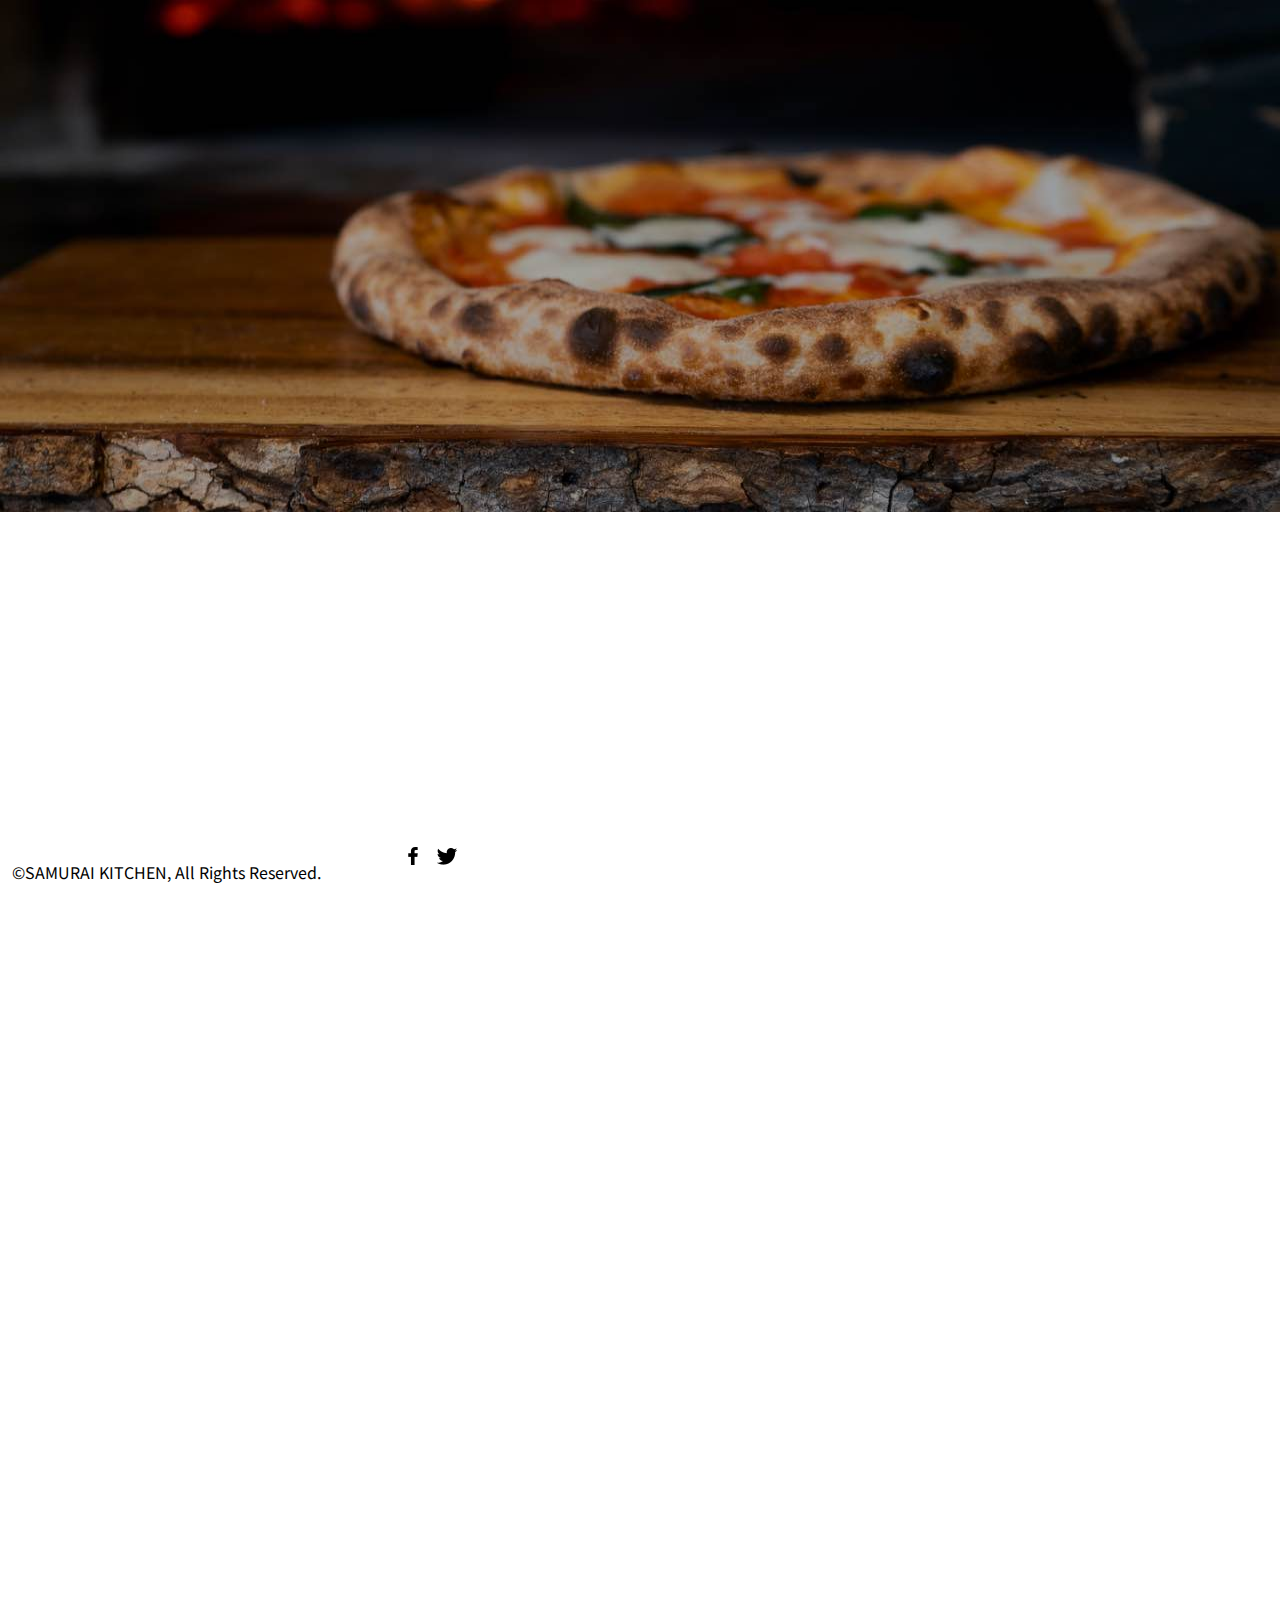
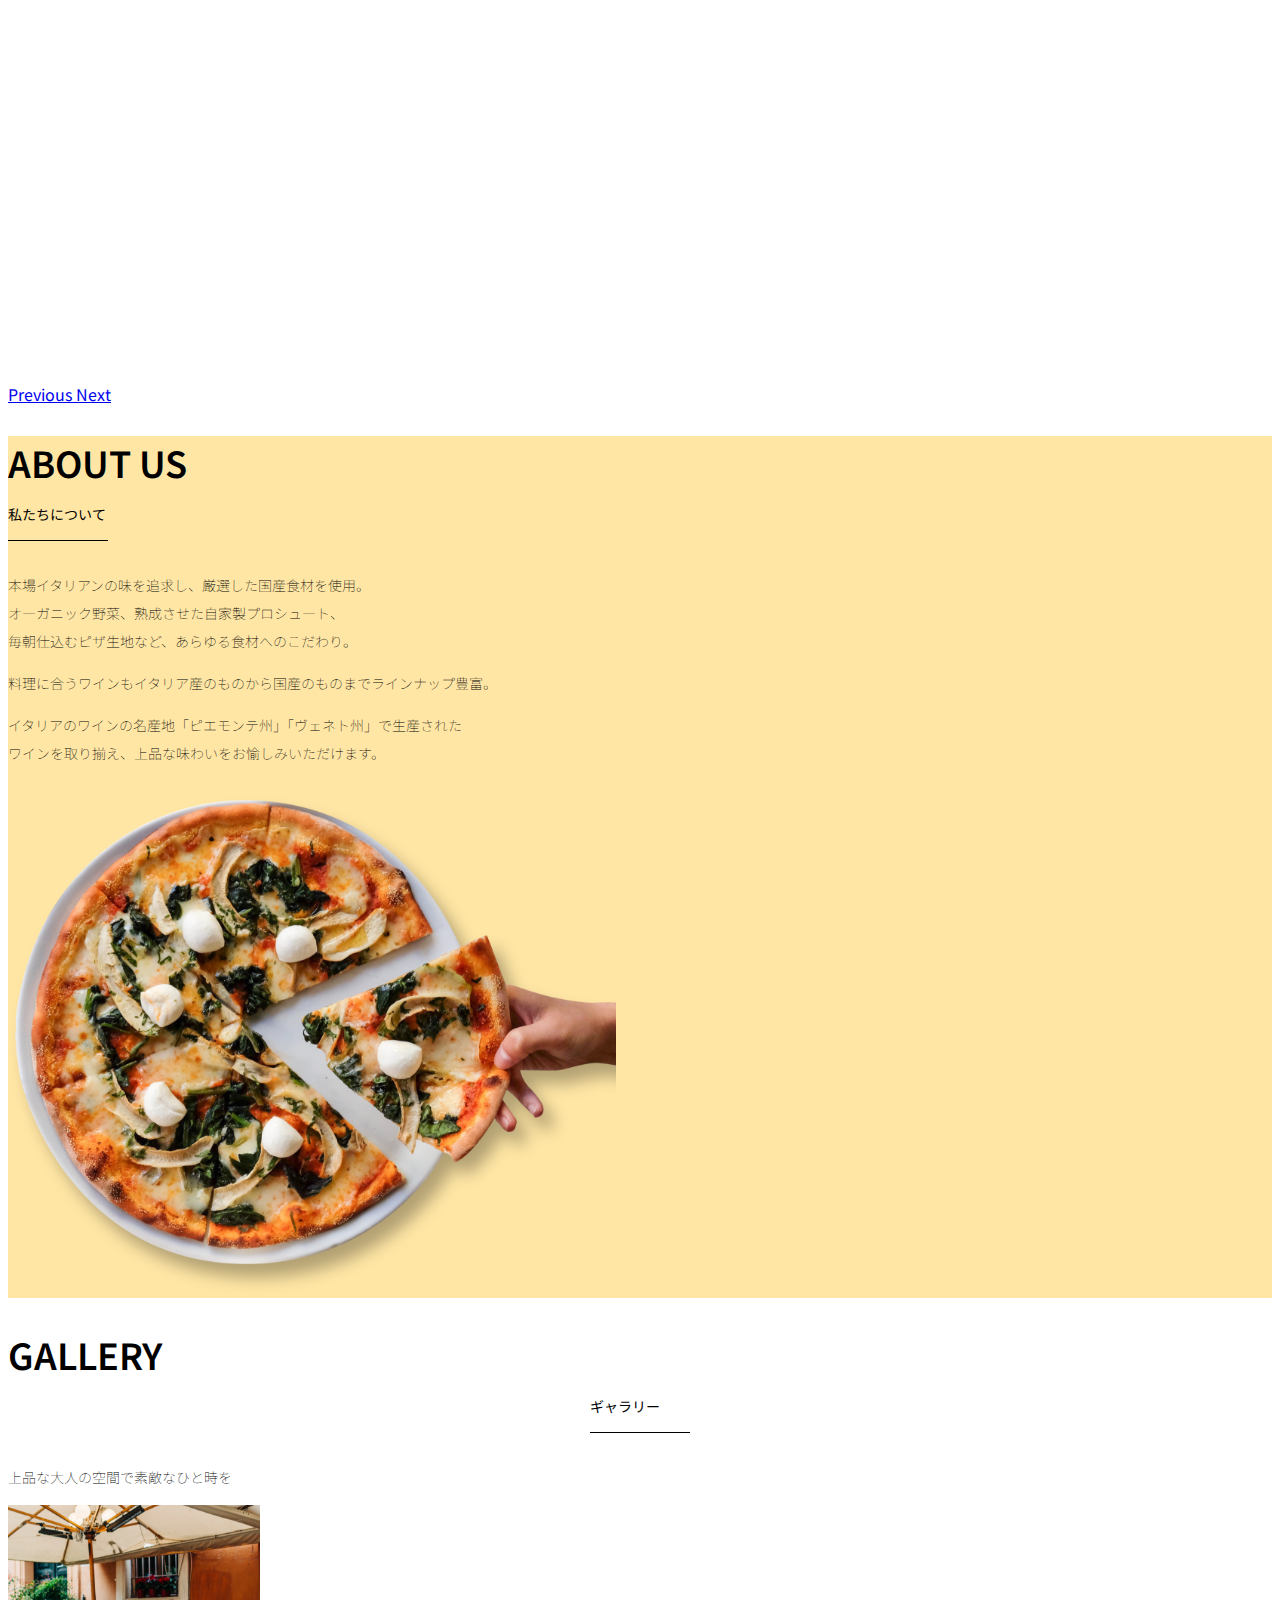
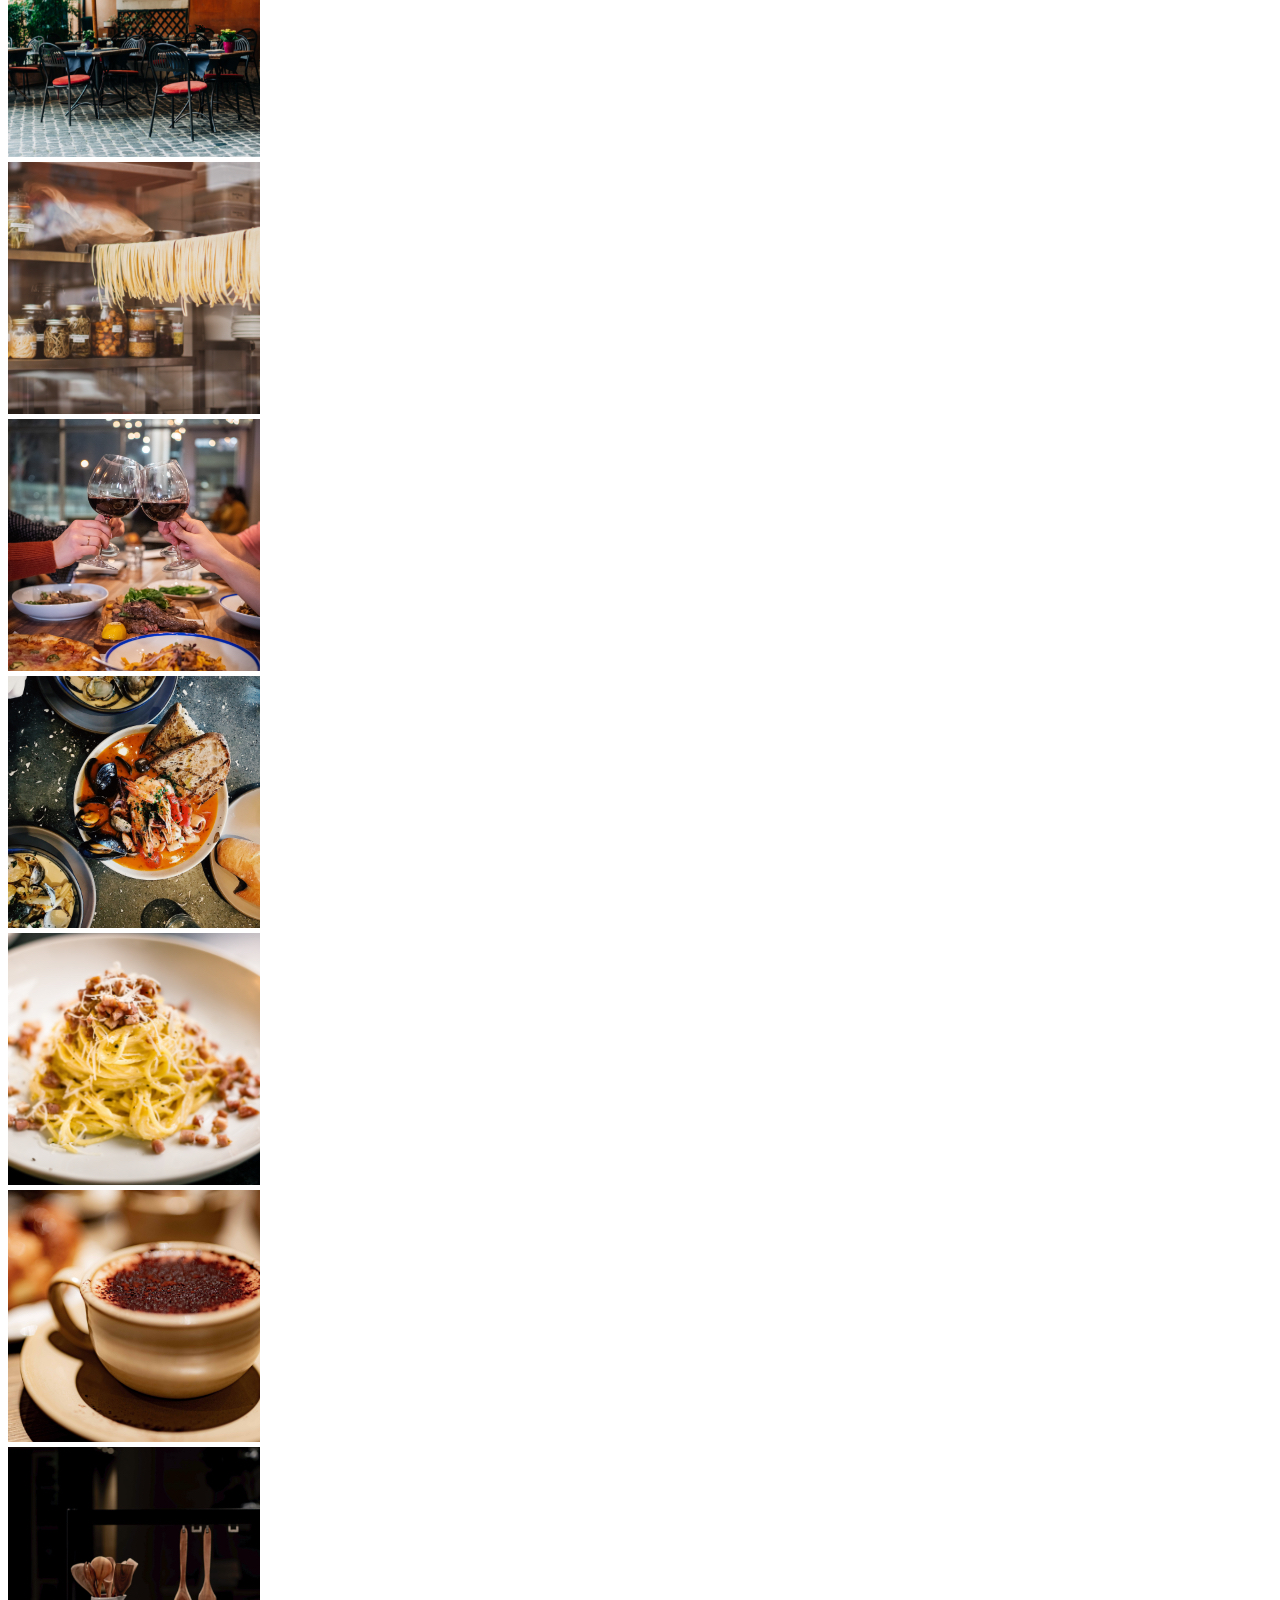
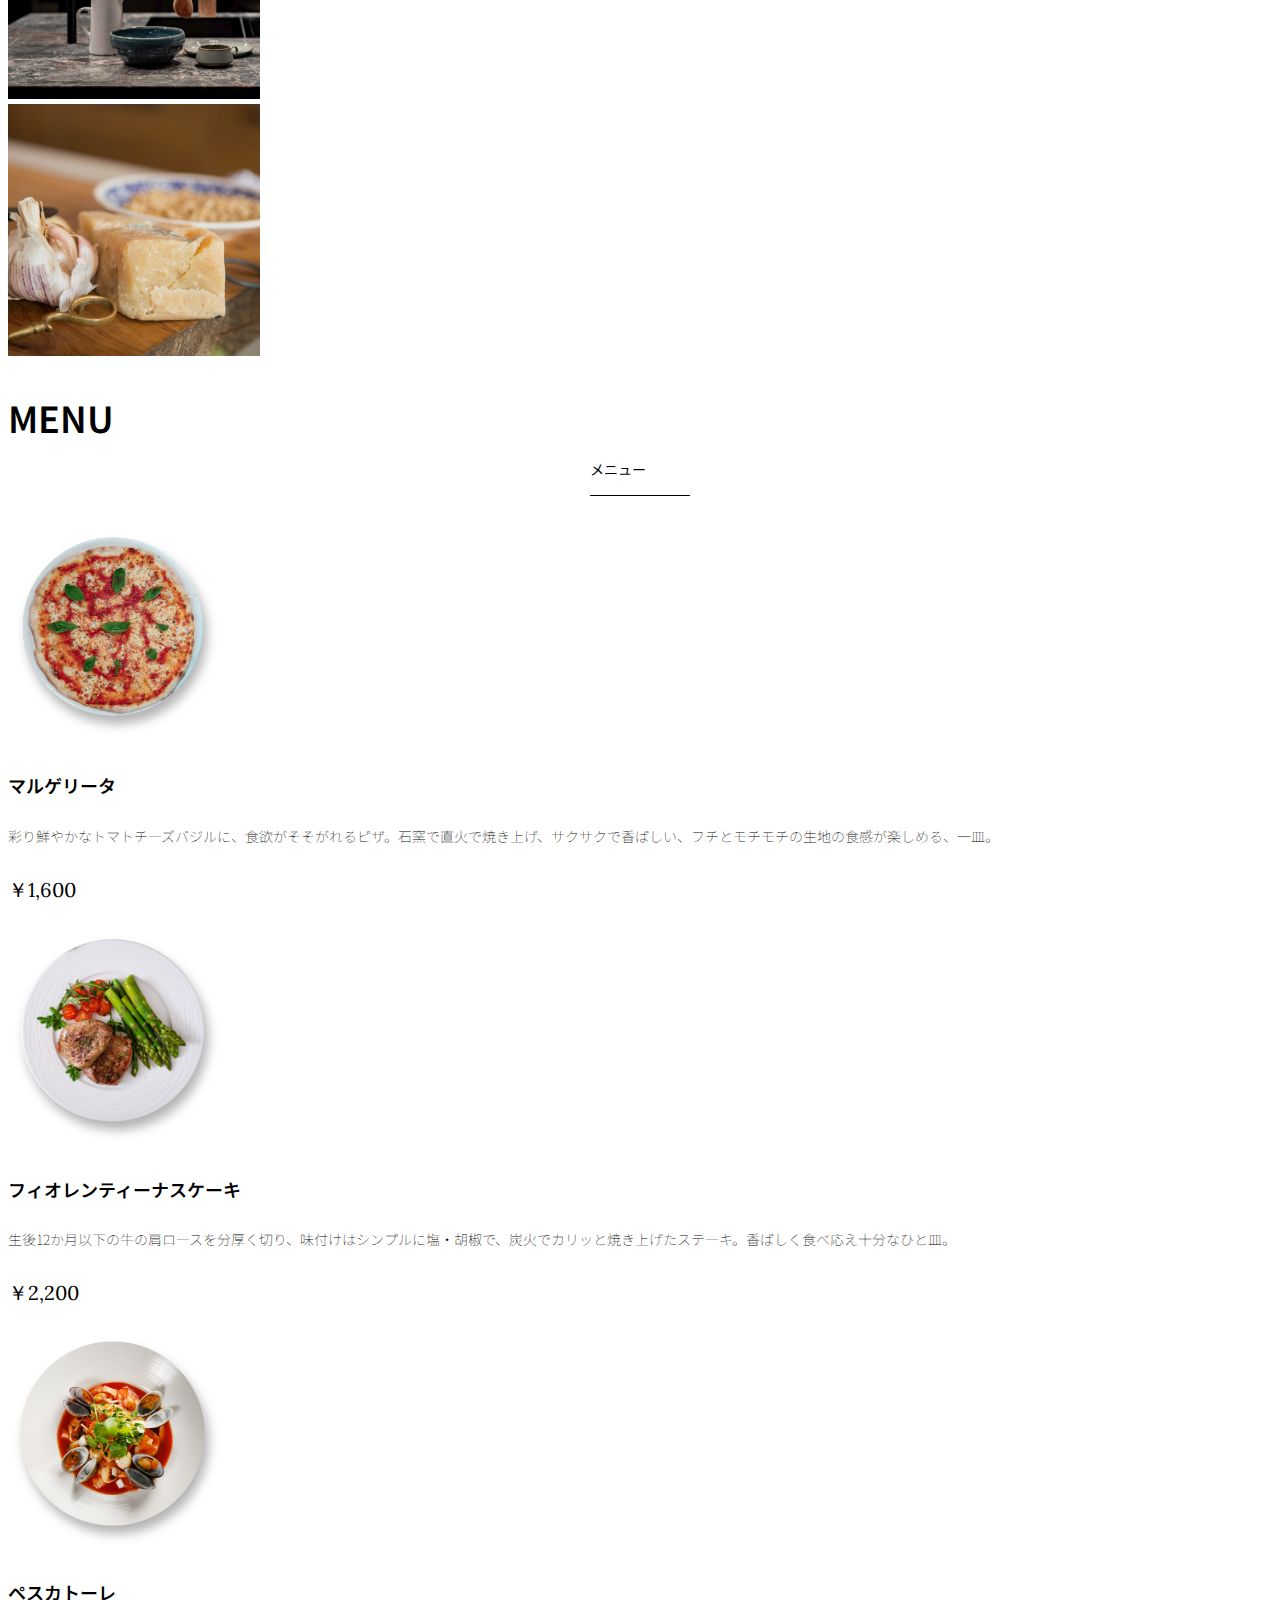
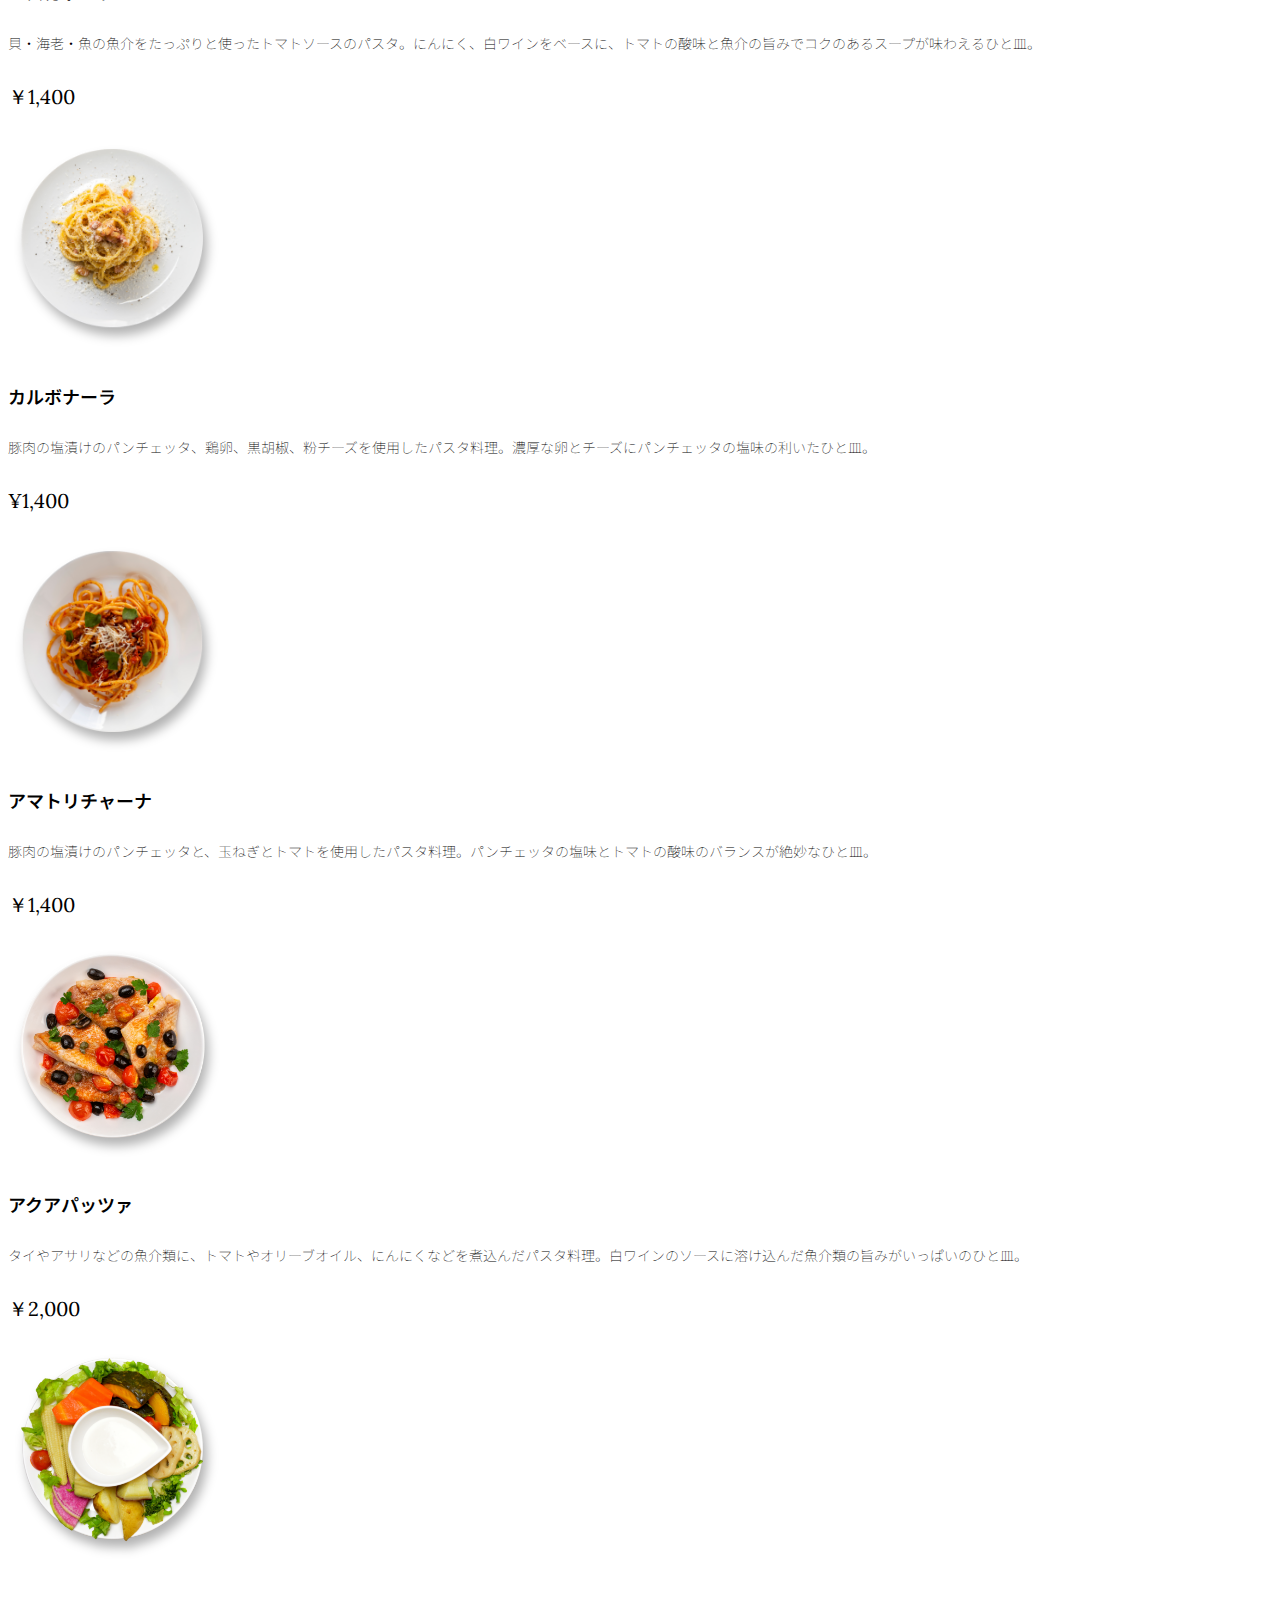
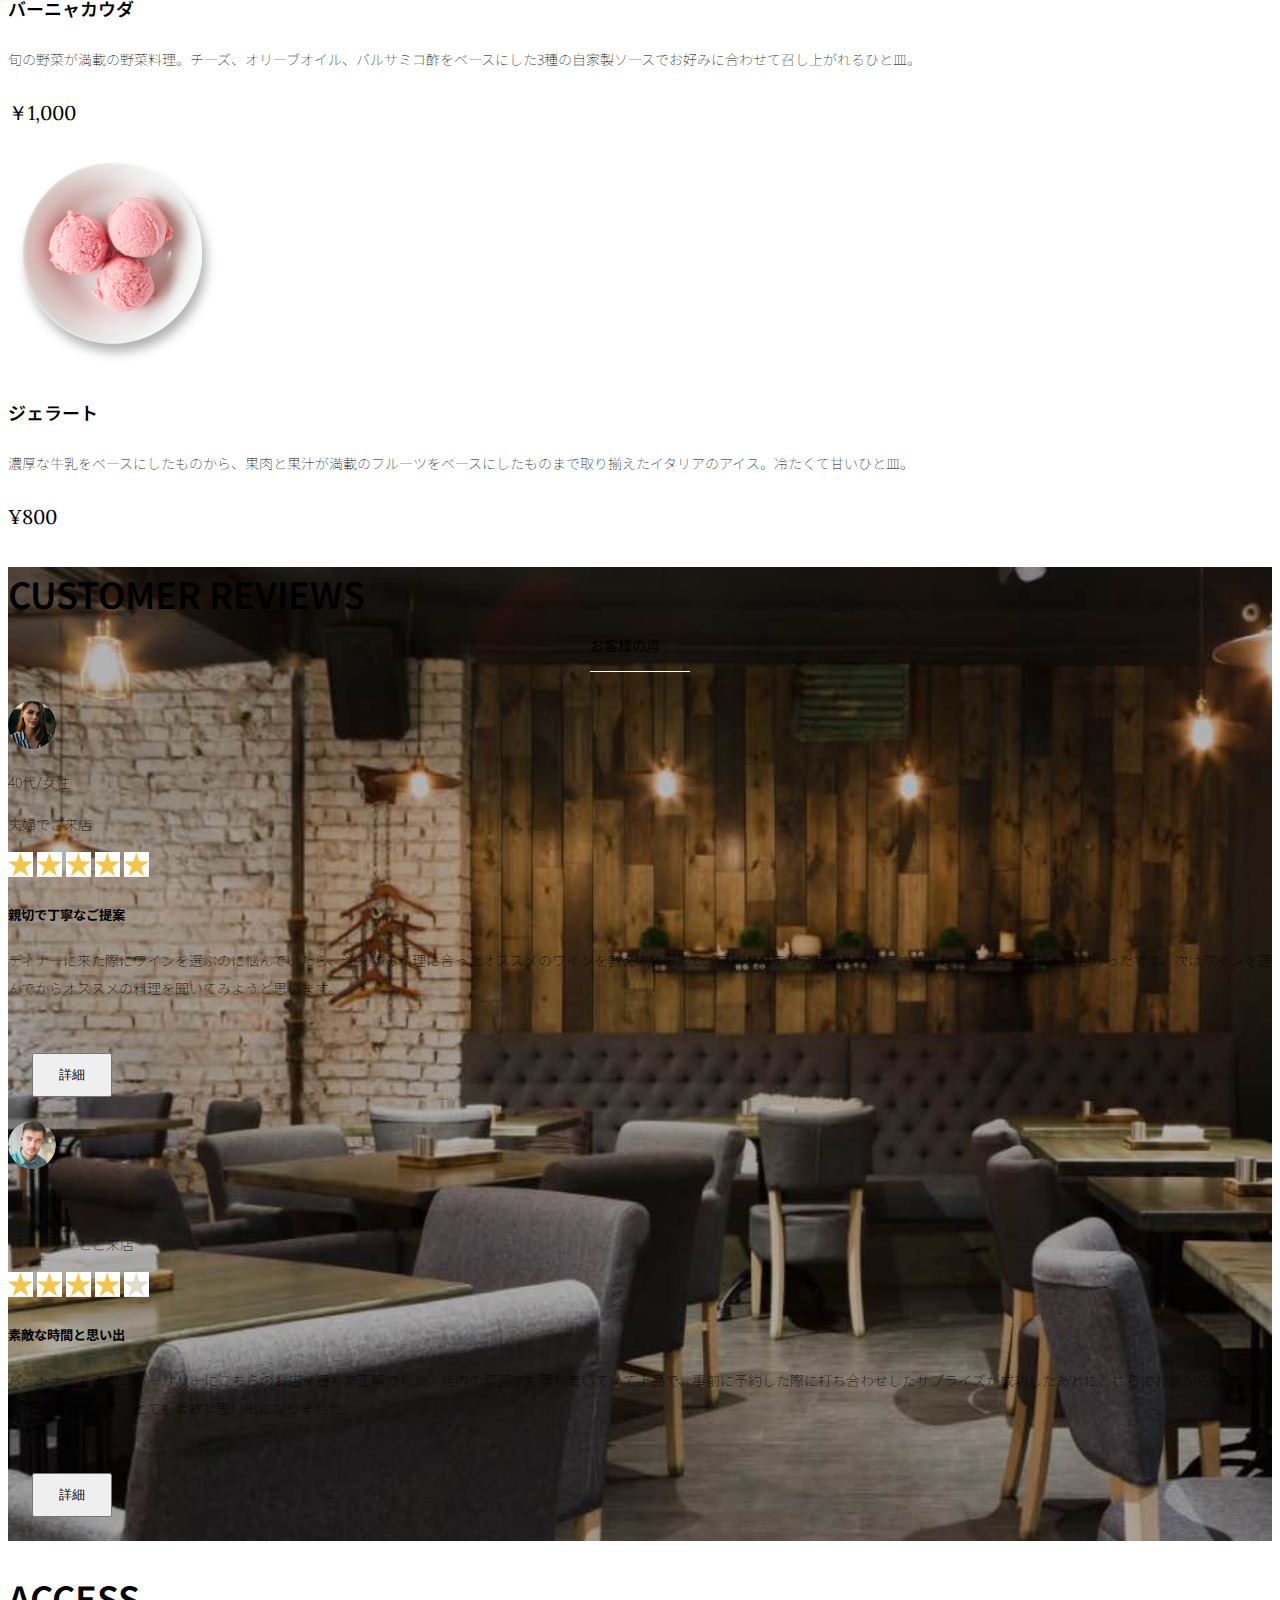
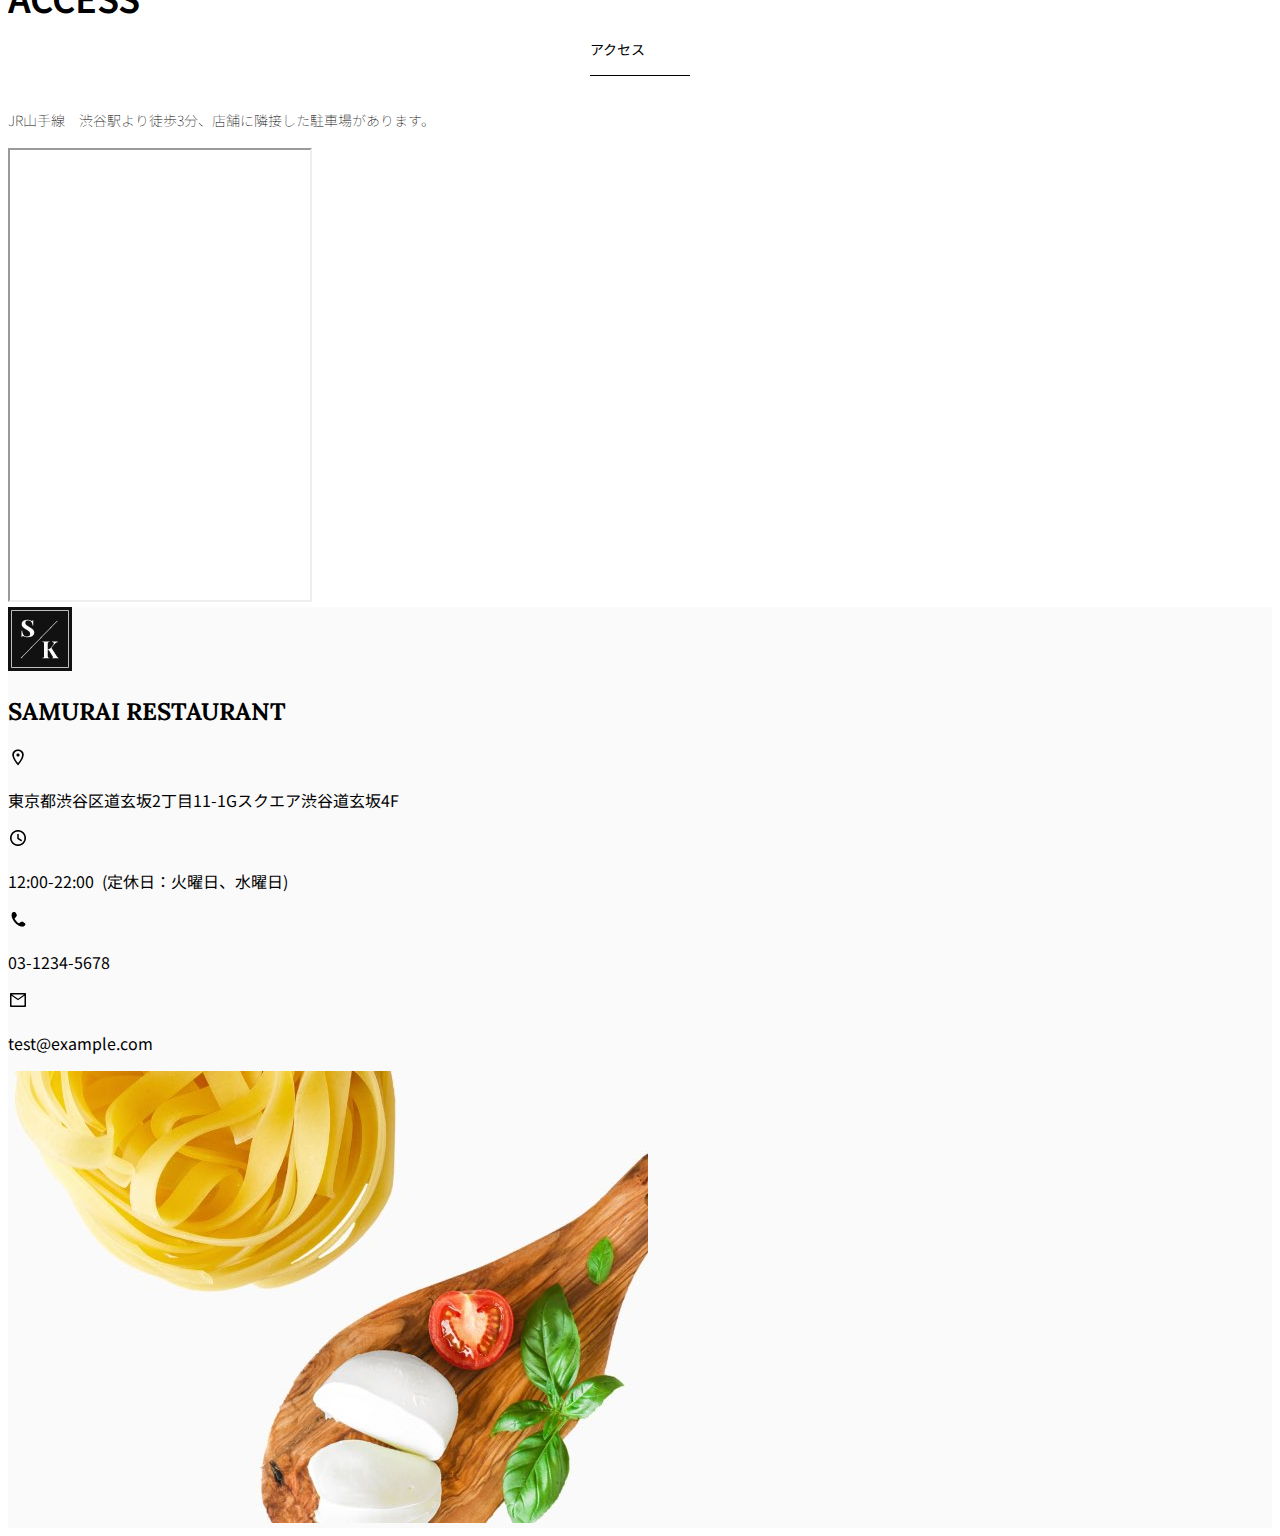
<file: index.html>
<!doctype html>
<html lang="ja">

<head>
  <meta charset="utf-8">
  <meta name="viewport" content="width=device-width, initial-scale=1">
  <meta name="description" content="">
  <meta name="author" content="SAMURAI ENGINEER">
  <title>SAMURAI XD_HTML教材</title>
  <!-- ************************************************ bootstrap.min.cssの読み込み -->
  <link href="https://cdn.jsdelivr.net/npm/bootstrap@5.0.0-beta1/dist/css/bootstrap.min.css" rel="stylesheet"
    integrity="sha384-giJF6kkoqNQ00vy+HMDP7azOuL0xtbfIcaT9wjKHr8RbDVddVHyTfAAsrekwKmP1" crossorigin="anonymous">
  <!-- ************************************************ bootstrap.bundle.min.jsの読み込み -->
  <script src="https://cdn.jsdelivr.net/npm/bootstrap@5.0.0-beta1/dist/js/bootstrap.bundle.min.js"
    integrity="sha384-ygbV9kiqUc6oa4msXn9868pTtWMgiQaeYH7/t7LECLbyPA2x65Kgf80OJFdroafW" crossorigin="anonymous" defer>
  </script>

  <!-- ************************************************ Google Font読み込み -->
  <link rel="preconnect" href="https://fonts.gstatic.com">
  <link href="https://fonts.googleapis.com/css2?family=Lora&display=swap" rel="stylesheet">
  <link href="https://fonts.googleapis.com/css2?family=Noto+Sans+JP:wght@300&display=swap" rel="stylesheet">
  <!-- ************************************************ Font Awesome -->
  <link rel="stylesheet" href="https://use.fontawesome.com/releases/v5.1.0/css/all.css"
    integrity="sha384-lKuwvrZot6UHsBSfcMvOkWwlCMgc0TaWr+30HWe3a4ltaBwTZhyTEggF5tJv8tbt" crossorigin="anonymous">
  <!-- ************************************************今回作成する styles.cssの読み込み -->
  <link href="stylesheet/style.css" rel="stylesheet">
  <!-- ************************************************  -->
</head>

<body>
  <main>
    <!-- ************************************************ ナビゲーションバー開始 -->
    <nav class="navbar navbar-expand-lg">
      <div class="container">
        <a class="navbar-brand my_navbar_brand">
          <img class="img-fluid navbar_brand_logo" src="img/site_logo.png" alt="サイトアイコン"><span>SAMURAI KITCHEN</span>
        </a>
        <div class="navbar-toggler hamburger_menu" data-bs-toggle="collapse" data-bs-target="#navbarNav"
          　aria-controls="navbarNav" aria-expanded="false" aria-label="Toggle navigation">
          <input type="checkbox" id="hamburger_btn_check">
          <label for="hamburger_btn_check" class="hamburger_btn">
            <img class="btn_open" src="img/button_open.png" alt="ナビゲーションバーのボタン">
            <img class="btn_close" src="img/button_close.png" alt="ナビゲーションバーのボタン">
          </label>
        </div>
        <div class="collapse navbar-collapse justify-content-end" id="navbarNav">
          <ul class="navbar-nav">
            <li class="nav-item px-2">
              <a class="nav-link my_nav_link my-2" aria-current="page" href="#">HOME</a>
            </li>

            <li class="nav-item px-2">
              <a class="nav-link my_nav_link my-2" href="#about">ABOUT US</a>
            </li>

            <li class="nav-item px-2">
              <a class="nav-link my_nav_link my-2" href="#gallery">GALLERY</a>
            </li>

            <li class="nav-item px-2">
              <a class="nav-link my_nav_link my-2" href="#menu">MENU</a>
            </li>

            <li class="nav-item px-2">
              <a class="nav-link my_nav_link my-2" href="#review">CUSTOMER REVIEWS</a>
            </li>

            <li class="nav-item px-2">
              <a class="nav-link my_nav_link my-2" href="#access">ACCESS</a>
            </li>

          </ul>
        </div>
      </div>
    </nav>
    <!-- ************************************************ ナビゲーションバー終了 -->

    <!-- ************************************************ カールセル開始 -->
    <!-- カルーセルの始まり -->
    <!-- idのmyCarouselはインジケーター部分のdata-bs-targetと紐付いている必要があります。下方向にマージンを取っています。 -->
    <div id="myCarousel" class="carousel slide mb-5" data-bs-ride="carousel">

      <!-- インジケーター部分 -->
      <ol class="carousel-indicators">
        <!-- この箇所とidが紐付いています data-bs-slide-toの番号がカルーセルの順番になります -->
        <li data-bs-target="#myCarousel" data-bs-slide-to="0" class="active"></li>
        <li data-bs-target="#myCarousel" data-bs-slide-to="1"></li>
        <li data-bs-target="#myCarousel" data-bs-slide-to="2"></li>
      </ol>

      <!-- carousel-innerの箇所がカルーセルのキャプションと背景画像部分になります。現在は1枚目だけ表示しています -->
      <div class="carousel-inner">
        <div class="carousel-item active">
          <img src="img/slider-1.jpg" alt="SAMURAI KITCHEN-1">
          <div class="carousel-caption">
            <!-- 位置とフォントを変更します -->
            <h1 class="my_carousel_caption">
              Welcome to<br>
              SAMURAI KITCHEN
            </h1>
          </div>
        </div>

        <!-- カルーセル2枚目 -->
        <div class="carousel-item">
          <img src="img/slider-2.jpg" alt="サンプル画像">
          <div class="carousel-caption">
            <h1 class="my_carousel_caption">
              The fabulous combination of&nbsp;wine&nbsp;and&nbsp;fod
            </h1>
          </div>
        </div>

        <!-- カルーセル３枚目 -->
        <div class="carousel-item">
          <img src="img/slider-3.jpg" alt="サンプル画像">
          <div class="carousel-caption">
            <h1 class="my_carousel_caption">Get the Italian taste<br>
              at the SAMURAI&nbsp;KITCHEN
            </h1>
          </div>
        </div>
      </div>

      <!-- コントロールボタンの左側です -->
      <a class="carousel-control-prev" href="#myCarousel" role="button" data-bs-slide="prev">
        <span class="carousel-control-prev-icon" aria-hidden="true"></span>
        <span class="visually-hidden">Previous</span>
      </a>

      <!-- コントロールボタンの右側です -->
      <a class="carousel-control-next" href="#myCarousel" role="button" data-bs-slide="next">
        <span class="carousel-control-next-icon" aria-hidden="true"></span>
        <span class="visually-hidden">Next</span>
      </a>
    </div>
    <!-- ************************************************ カールセル終了 -->

    <!-- ************************************************ アバウトセクション開始 -->
    <section class="about_us_bg" id="about">
      <!--コンテンツの中央揃え、パディングを縦方向に取っています。またマージンを下へ取っています。 -->
      <div class="container py-5 mb-5">

        <!-- 横方向の行です -->
        <div class="row">

          <!-- 左側のカラム6 -->
          <div class="col-lg-6">

            <!-- パディング縦方向5 -->
            <div class="py-5">

              <!-- タイトルはマージンを下へ5 -->
              <h2 class="section_title about mb-5">ABOUT US</h2>
              <!-- マージンを下へ2 -->
              <p class="mb-2">
                本場イタリアンの味を追求し、厳選した国産食材を使用。<br>
                オーガニック野菜、熟成させた自家製プロシュート、<br>
                毎朝仕込むピザ生地など、あらゆる食材へのこだわり。<br>
              </p>

              <!-- マージンを下へ2 -->
              <p class="mb-2">
                料理に合うワインもイタリア産のものから国産のものまでラインナップ豊富。<br>
              </p>

              <!-- マージンを下へ2 -->
              <p class="mb-2">
                イタリアのワインの名産地「ピエモンテ州」「ヴェネト州」で生産された<br>
                ワインを取り揃え、上品な味わいをお愉しみいただけます。<br>
              </p>
            </div>
          </div>

          <!-- 右側のカラム6 -->
          <div class="col-lg-6">

            <!-- 画像を配置します -->
            <img src="img/img-about-us.png" alt="pizza">
          </div>
        </div>
      </div>
    </section>
    <!-- ************************************************ アバウトセクション終了 -->

    <!-- ************************************************ ギャラリーセクション開始 -->
    <section id="gallery">
      <div class="container mb-5">
        <h2 class="mb-3 section_title gallery text-center">GALLERY</h2>
        <p class="text-center mb-5">
          上品な大人の空間で素敵なひと時を
        </p>

        <div class="row">
          <div class="col-6 col-lg-3 mb-4">
            <img class="img-fluid" src="img/gallery-1.jpg" alt="お店の雰囲気">
          </div>

          <div class="col-6 col-lg-3 mb-4">
            <img class="img-fluid" src="img/gallery-2.jpg" alt="お店の雰囲気">
          </div>

          <div class="col-6 col-lg-3 mb-4">
            <img class="img-fluid" src="img/gallery-3.jpg" alt="お店の雰囲気">
          </div>

          <div class="col-6 col-lg-3 mb-4">
            <img class="img-fluid" src="img/gallery-4.jpg" alt="お店の雰囲気">
          </div>

          <div class="col-6 col-lg-3 mb-4">
            <img class="img-fluid" src="img/gallery-5.jpg" alt="お店の雰囲気">
          </div>

          <div class="col-6 col-lg-3 mb-4">
            <img class="img-fluid" src="img/gallery-6.jpg" alt="お店の雰囲気">
          </div>

          <div class="col-6 col-lg-3 mb-4">
            <img class="img-fluid" src="img/gallery-7.jpg" alt="サンプル画像">
          </div>

          <div class="col-6 col-lg-3 mb-4">
            <img class="img-fluid" src="img/gallery-8.jpg" alt="お店の雰囲気">
          </div>

        </div>
      </div>
    </section>
    <!-- ************************************************ ギャラリーセクション終了 -->

    <!-- ************************************************ メニューセクション -->
    <section id="menu">

      <!-- タイトル文字部分のコンテナ -->
      <div class="container">
        <div class="row">
          <div class="col-lg-12">

            <!-- タイトル文字 -->
            <!-- タイトル中央揃え、マージンを下方向へ5 -->
            <h2 class="section_title menu text-center mb-5">MENU</h2>
          </div>
        </div>
      </div>

      <!-- メニュー部分のコンテナ -->
      <!-- 下側へマージン5 -->
      <div class="container mb-5">
        <div class="row">

          <!-- 左側メニュー -->
          <div class="col-12 col-lg-6">

            <!-- さらに子要素を5:7で分割します -->
            <!-- カラム間のパディングをなくす、下方向へマージン4 -->
            <div class="row g-0 mb-4">
              <!-- 画像中央揃え -->
              <div class="col-12 col-lg-5 text-center">

                <!-- 左側メニュー画像部分 -->
                <!-- 画像がカラムをはみ出ないようにする -->
                <img src="img/margherita.png" class="img-fluid" alt="マルゲリータ">
              </div>

              <!-- 右側テキスト部分 -->
              <!-- 全体的にパディング4 -->
              <div class="col-12 col-lg-7 p-4">
                <!-- 下方向のマージン0 文字を小さくするmenu_title独自クラスを追加 -->
                <h4 class="mb-0 menu_title">マルゲリータ</h4>
                <!-- 縦方向の中央揃え -->
                <p class="my-auto">彩り鮮やかなトマトチーズバジルに、食欲がそそがれるピザ。石窯で直火で焼き上げ、サクサクで香ばしい、フチとモチモチの生地の食感が楽しめる、一皿。</p>
                <!-- フォントを変更する独自クラスを追加 -->
                <p class="menu_price">￥1,600</p>
              </div>
            </div>
          </div>

          <!-- 右側部分メニュー　こちらは上記と同じため、コメント省略します -->
          <div class="col-12 col-lg-6">
            <div class="row g-0 mb-4">
              <div class="col-12 col-lg-5 text-center">
                <img src="img/steak.png" class="img-fluid" alt="フィオレンティーナスケーキ">
              </div>
              <div class="col-12 col-lg-7 p-4">
                <h4 class="mb-0 menu_title">フィオレンティーナスケーキ</h4>
                <p class="my-auto">生後12か月以下の牛の肩ロースを分厚く切り、味付けはシンプルに塩・胡椒で、炭火でカリッと焼き上げたステーキ。香ばしく食べ応え十分なひと皿。</p>
                <p class="menu_price">￥2,200</p>
              </div>
            </div>
          </div>
          <!-- 以下メニューの数だけ同じコード繰り返し書いていきます -->
          <!-- 左側メニュー -->
          <div class="col-12 col-lg-6">

            <!-- さらに子要素を5:7で分割します -->
            <div class="row g-0 mb-4">
              <div class="col-12 col-lg-5 text-center">

                <!-- 左側メニュー画像部分 -->
                <img src="img/pescatore.png" class="img-fluid" alt="ペスカトーレ">
              </div>

              <!-- 右側テキスト部分 -->
              <div class="col-12 col-lg-7 p-4">
                <h4 class="mb-0 menu_title">ペスカトーレ</h4>
                <p class="my-auto">貝・海老・魚の魚介をたっぷりと使ったトマトソースのパスタ。にんにく、白ワインをベースに、トマトの酸味と魚介の旨みでコクのあるスープが味わえるひと皿。</p>
                <p class="menu_price">￥1,400</p>
              </div>
            </div>
          </div>

          <!-- 右側部分メニュー　こちらは上記と同じため、コメント省略します -->
          <div class="col-12 col-lg-6">
            <div class="row g-0 mb-4">
              <div class="col-12 col-lg-5 text-center">
                <img src="img/carbonara.png" class="img-fluid" alt="カルボナーラ">
              </div>
              <div class="col-12 col-lg-7 p-4">
                <h4 class="mb-0 menu_title">カルボナーラ</h4>
                <p class="my-auto">豚肉の塩漬けのパンチェッタ、鶏卵、黒胡椒、粉チーズを使用したパスタ料理。濃厚な卵とチーズにパンチェッタの塩味の利いたひと皿。</p>
                <p class="menu_price">¥1,400</p>
              </div>
            </div>
          </div>

          <!-- 左側メニュー -->
          <div class="col-12 col-lg-6">

            <!-- さらに子要素を5:7で分割します -->
            <div class="row g-0 mb-4">
              <div class="col-12 col-lg-5 text-center">

                <!-- 左側メニュー画像部分 -->
                <img src="img/amatriciana.png" class="img-fluid" alt="アマトリチャーナ">
              </div>

              <!-- 右側テキスト部分 -->
              <div class="col-12 col-lg-7 p-4">
                <h4 class="mb-0 menu_title">アマトリチャーナ</h4>
                <p class="my-auto">豚肉の塩漬けのパンチェッタと、玉ねぎとトマトを使用したパスタ料理。パンチェッタの塩味とトマトの酸味のバランスが絶妙なひと皿。</p>
                <p class="menu_price">￥1,400</p>
              </div>
            </div>
          </div>

          <!-- 右側部分メニュー　こちらは上記と同じため、コメント省略します -->
          <div class="col-12 col-lg-6">
            <div class="row g-0 mb-4">
              <div class="col-12 col-lg-5 text-center">
                <img src="img/acqua-pazza.png" class="img-fluid" alt="アクアパッツァ">
              </div>
              <div class="col-12 col-lg-7 p-4">
                <h4 class="mb-0 menu_title">アクアパッツァ</h4>
                <p class="my-auto">タイやアサリなどの魚介類に、トマトやオリーブオイル、にんにくなどを煮込んだパスタ料理。白ワインのソースに溶け込んだ魚介類の旨みがいっぱいのひと皿。</p>
                <p class="menu_price">￥2,000</p>
              </div>
            </div>
          </div>

          <!-- 左側メニュー -->
          <div class="col-12 col-lg-6">

            <!-- さらに子要素を5:7で分割します -->
            <div class="row g-0 mb-4">
              <div class="col-12 col-lg-5 text-center">

                <!-- 左側メニュー画像部分 -->
                <img src="img/bagna-cauda.png" class="img-fluid" alt="バーニャカウダ">
              </div>

              <!-- 右側テキスト部分 -->
              <div class="col-12 col-lg-7 p-4">
                <h4 class="mb-0 menu_title">バーニャカウダ</h4>
                <p class="my-auto">旬の野菜が満載の野菜料理。チーズ、オリーブオイル、バルサミコ酢をベースにした3種の自家製ソースでお好みに合わせて召し上がれるひと皿。</p>
                <p class="menu_price">￥1,000</p>
              </div>
            </div>
          </div>

          <!-- 右側部分メニュー　こちらは上記と同じため、コメント省略します -->
          <div class="col-12 col-lg-6">
            <div class="row g-0 mb-4">
              <div class="col-12 col-lg-5 text-center">
                <img src="img/gelato.png" class="img-fluid" alt="ジェラート">
              </div>
              <div class="col-12 col-lg-7 p-4">
                <h4 class="mb-0 menu_title">ジェラート</h4>
                <p class="my-auto">濃厚な牛乳をベースにしたものから、果肉と果汁が満載のフルーツをベースにしたものまで取り揃えたイタリアのアイス。冷たくて甘いひと皿。</p>
                <p class="menu_price">¥800</p>
              </div>
            </div>
          </div>
          <!-- この閉じタグ3つは必要です -->
        </div>
      </div>
    </section>
    <!-- ************************************************ メニューセクション終了 -->

    <!-- ************************************************ レビューセクション開始 -->
    <section id="review">

      <!-- review_wrapper で背景画像を設定します -->
      <div class="review_wrapper">

        <!-- container部分 -->
        <div class="container py-5 mb-5">

          <!-- 中央揃えでタイトルを表示します -->
          <div class="text-center mb-5">

            <!-- タイトル部分 -->
            <h2 class="section_title review text-center text-white">CUSTOMER REVIEWS</h2>
          </div>

          <!-- ここからrow(行) です 左右のカラムを中央揃え -->
          <div class="row pb-5 justify-content-center">

            <!-- 左側カラム -->
            <div class="col-12 col-lg-5 mt-3">

              <!-- 背景を白色に -->
              <!-- h_420 クラスで白枠の高さを修正します -->
              <div class="bg-white h_420">

                <!-- 内側にパディング4 -->
                <div class="p-4">

                  <!-- お客様の画像と年齢等のテキストはd-flexで横並びにする　中央揃え -->
                  <div class="d-flex align-items-center">

                    <!-- お客様の画像を配置 -->
                    <!-- reviewer_img クラスで画像サイズを変更します -->
                    <img src="img/customer-woman.png" class="reviewer_img" alt="サンプル画像">
                    <div>

                      <!-- お客様情報のテキスト -->
                      <p class="my-0">40代/女性</p>
                      <p class="my-0">夫婦でご来店</p>
                    </div>
                  </div>
                  <div class="my-3">

                    <!-- 星の画像を表示 -->
                    <!-- star_img クラスで画像サイズを変更します -->
                    <img src="img/star-point.png" class="star_img" alt="star">
                    <img src="img/star-point.png" class="star_img" alt="star">
                    <img src="img/star-point.png" class="star_img" alt="star">
                    <img src="img/star-point.png" class="star_img" alt="star">
                    <img src="img/star-point.png" class="star_img" alt="star">
                  </div>
                  <!-- レビュータイトル -->
                  <h5>親切で丁寧なご提案</h5>

                  <!-- レビュー内容 -->
                  <p>
                    ディナーに来た際にワインを選ぶのに悩んでいたら、注文する料理に合ったオススメのワインを教えてもらえて、ワインのテイスティングまでさせてもらえたのでとても嬉しかったです。次はワインを選んでからオススメの料理を聞いてみようと思います。
                  </p>

                  <!-- ボタンを配置　色は黄色 -->
                  <button type="button" class="btn btn-warning shadow fix_tottom">詳細</button>
                </div>
              </div>
            </div>

            <!-- 右側のカラム繰り返し ここからは上記と同じ内容ですので、説明は省略します -->
            <div class="col-12 col-lg-5 mt-3">
              <div class="bg-white h_420">
                <div class="p-4">
                  <div class="d-flex align-items-center">
                    <img src="img/customer-man.png" class="reviewer_img" alt="サンプル画像">
                    <div>
                      <p class="my-0">30代/男性</p>
                      <p class="my-0">パートナーとご来店</p>
                    </div>
                  </div>
                  <div class="my-3">
                    <img src="img/star-point.png" class="star_img" alt="star">
                    <img src="img/star-point.png" class="star_img" alt="star">
                    <img src="img/star-point.png" class="star_img" alt="star">
                    <img src="img/star-point.png" class="star_img" alt="star">
                    <img src="img/star-no-point.png" class="star_img" alt="no-star">
                  </div>
                  <h5>素敵な時間と思い出</h5>
                  <p>
                    パートナーとのアニバーサリーにこちらのお店を選んで正解でした。店内の雰囲気も落ち着いていて上品で、事前に予約した際に打ち合わせしたサプライズが成功したあとに、さらにお店からもサプライズをいただけて、とても素敵な思い出になりました。
                  </p>
                  <button type="button" class="btn btn-warning shadow fix_tottom">詳細</button>
                </div>
              </div>
            </div>
          </div>
        </div>
      </div>
    </section>
    <!-- ************************************************ レビューセクション終了 -->

    <!-- ************************************************ アクセスセクション開始 -->
    <!-- idにはaccessを設定 -->
    <section id="access">
      <div class="container">

        <div class="row">
          <div class="col-lg-12 text-center mb-5">
            <h2 class="section_title text-center access mb-5">ACCESS</h2>
            <p>JR山手線　渋谷駅より徒歩3分、店舗に隣接した駐車場があります。</p>
          </div>
        </div>
      </div>

      <div class="container mb-5 px-2">
        <!-- この部分にマップを配置します -->
        <!-- 横幅100% 高さ50vh -->
        <iframe
          src="https://www.google.com/maps/embed?pb=!1m18!1m12!1m3!1d3241.7734092651413!2d139.69404681460443!3d35.657953938856934!2m3!1f0!2f0!3f0!3m2!1i1024!2i768!4f13.1!3m3!1m2!1s0x60188b602972bb83%3A0xa6b553df33a5bd04!2z5L6N44Ko44Oz44K444OL44Ki!5e0!3m2!1sja!2sjp!4v1624785413568!5m2!1sja!2sjp"
          class="w-100" style="height: 50vh;" loading="lazy"></iframe>
      </div>
    </section>
    <!-- ************************************************ アクセスセクション終了 -->


    <!-- ************************************************ フッター開始 -->
    <footer id="footer">
      <div class="container">
        <div class="row">

          <!-- 以下は2カラムに分けたレイアウトの左のカラムです -->
          <!-- 親要素にposition-relativeを設定します -->
          <div class="col-12 col-lg-6 position-relative">

            <!-- 左のカラムの中でさらにレイアウトを分けるために rowを使用しています -->
            <!-- 画面をさらに2:10に分割しています -->
            <!-- また下に余白を取っています -->
            <div class="row pt-5">

              <!-- ここは2:10の2の部分になります -->
              <div class="col-lg-2 text-center my-3">

                <!-- サイトアイコンです -->
                <img class="img-fluid footer_brand_logo" src="img/site_logo.png" alt="サンプル画像">
              </div>

              <!-- タイトル文字の部分です -->
              <!-- ここは2:10の10の部分です -->
              <div class="col-lg-10 align-self-center my-3">
                <h2 class="m-0 footer_text">SAMURAI RESTAURANT</h2>
              </div>
            </div>

            <!-- 営業時間などのテキストを追加しています -->
            <!-- 独自クラス restaurant_info を追加します -->
            <div class="restaurant_info py-3">
              <div class="d-flex mb-3">
                <img src="img/icon-Marker.png" alt="marker">
                <p class="p-0 m-0">東京都渋谷区道玄坂2丁目11-1Gスクエア渋谷道玄坂4F</p>
              </div>
              <div class="d-flex mb-3">
                <img src="img/icon-Clock.png" alt="clock">
                <p class="p-0 m-0">12:00-22:00&nbsp;&nbsp;(定休日：火曜日、水曜日)</p>
              </div>
              <div class="d-flex mb-3">
                <img src="img/icon-Phone.png" alt="phone">
                <p class="p-0 m-0">03-1234-5678</p>
              </div>
              <div class="d-flex mb-3">
                <img src="img/icon-Mail.png" alt="mail">
                <p class="p-0 m-0">test@example.com</p>
              </div>

              <!-- コピーライトを追加しています -->
              <!-- copy_rightクラスでabsoluteを設定します -->
              <div class="copy_right align-items-center">
                <p>
                  ©SAMURAI KITCHEN, All Rights Reserved.
                </p>

                <!-- SNSのアイコンを表示しています -->
                <!-- SNSアイコンに独自クラスsns_imgを追加します -->
                <img src="img/icon-facebook.png" class="sns_img" alt="facebook">
                <!-- SNSアイコンに独自クラスsns_imgを追加します -->
                <img src="img/icon-twitter.png" class="sns_img" alt="twitter">
              </div>
            </div>
          </div>

          <!-- 2カラムに分けたレイアウトの右側の部分です -->
          <!-- 画像を表示させています -->
          <div class="col-12 col-lg-6 d-none d-md-block">
            <img src="img/background-footer.jpg" alt="">
          </div>
        </div>
      </div>
    </footer>
    <!-- ************************************************ フッター終了 -->
  </main>
</body>

</html>
</file>
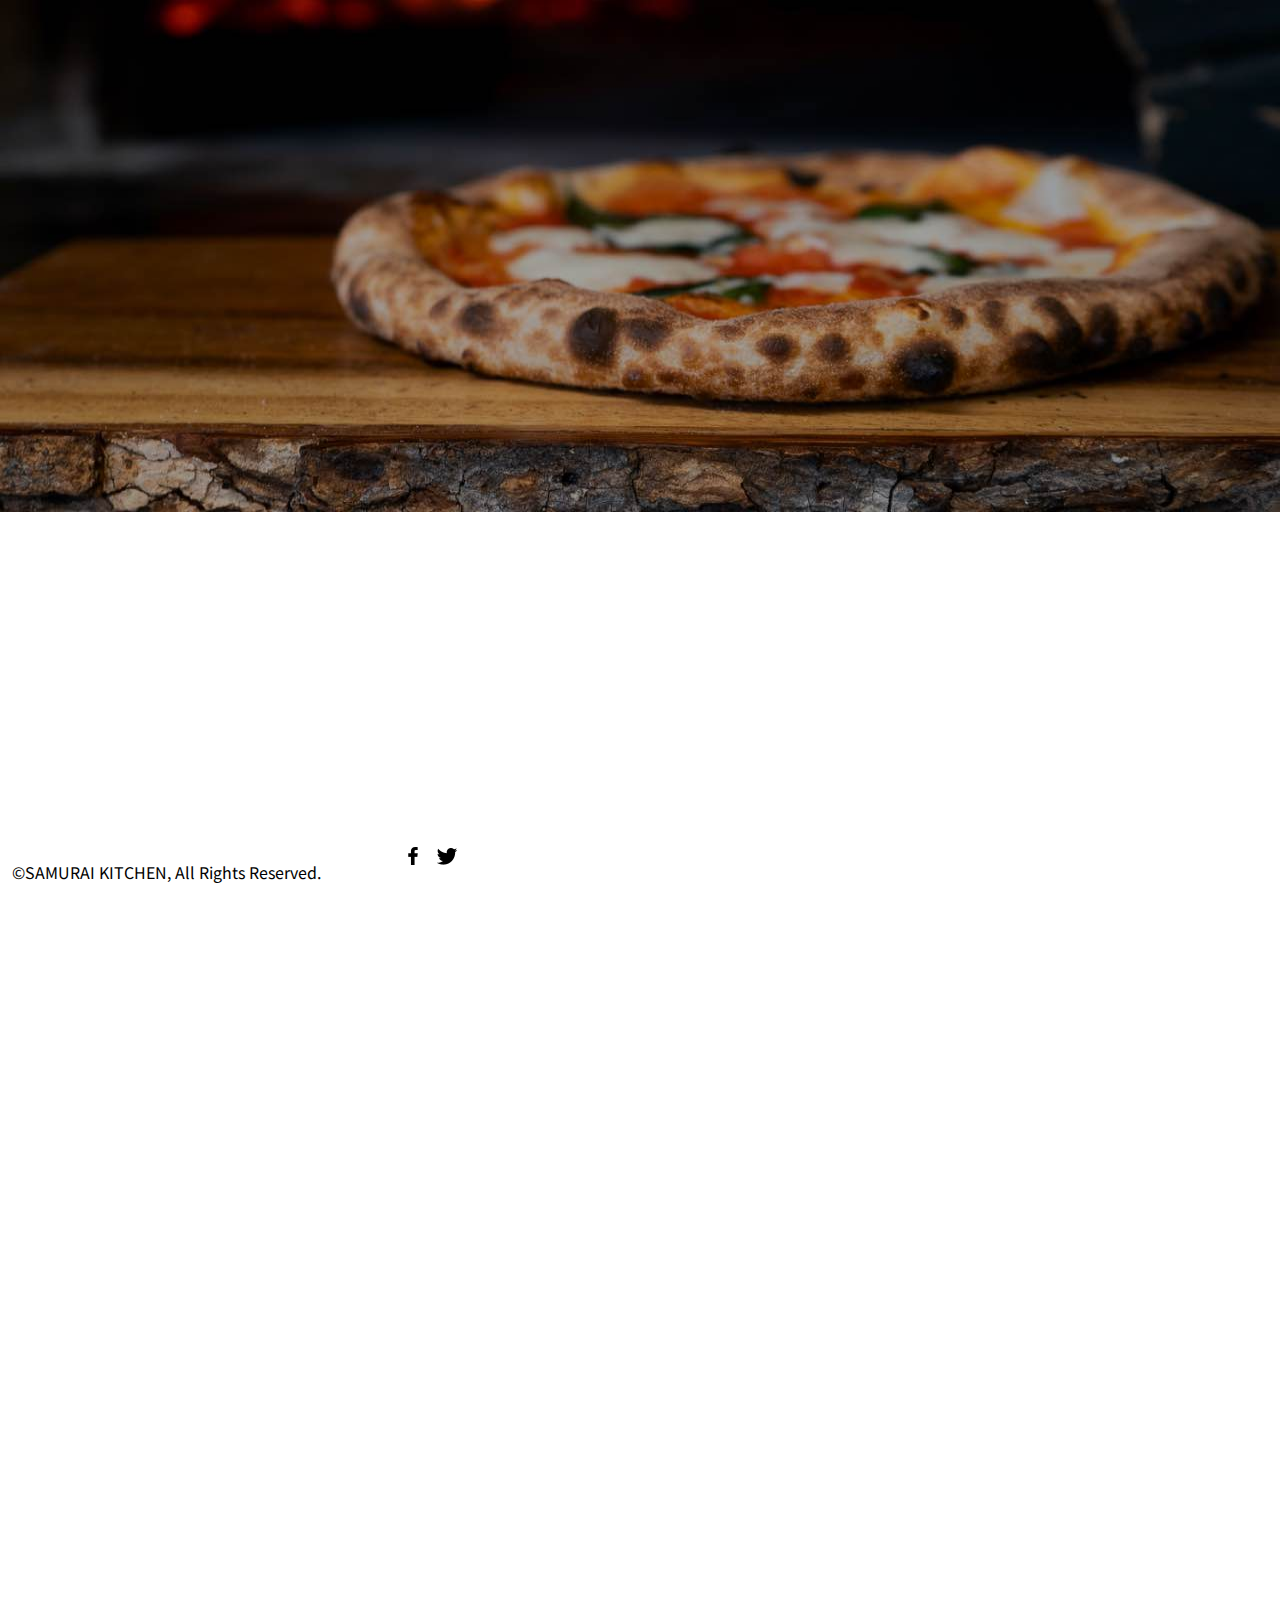
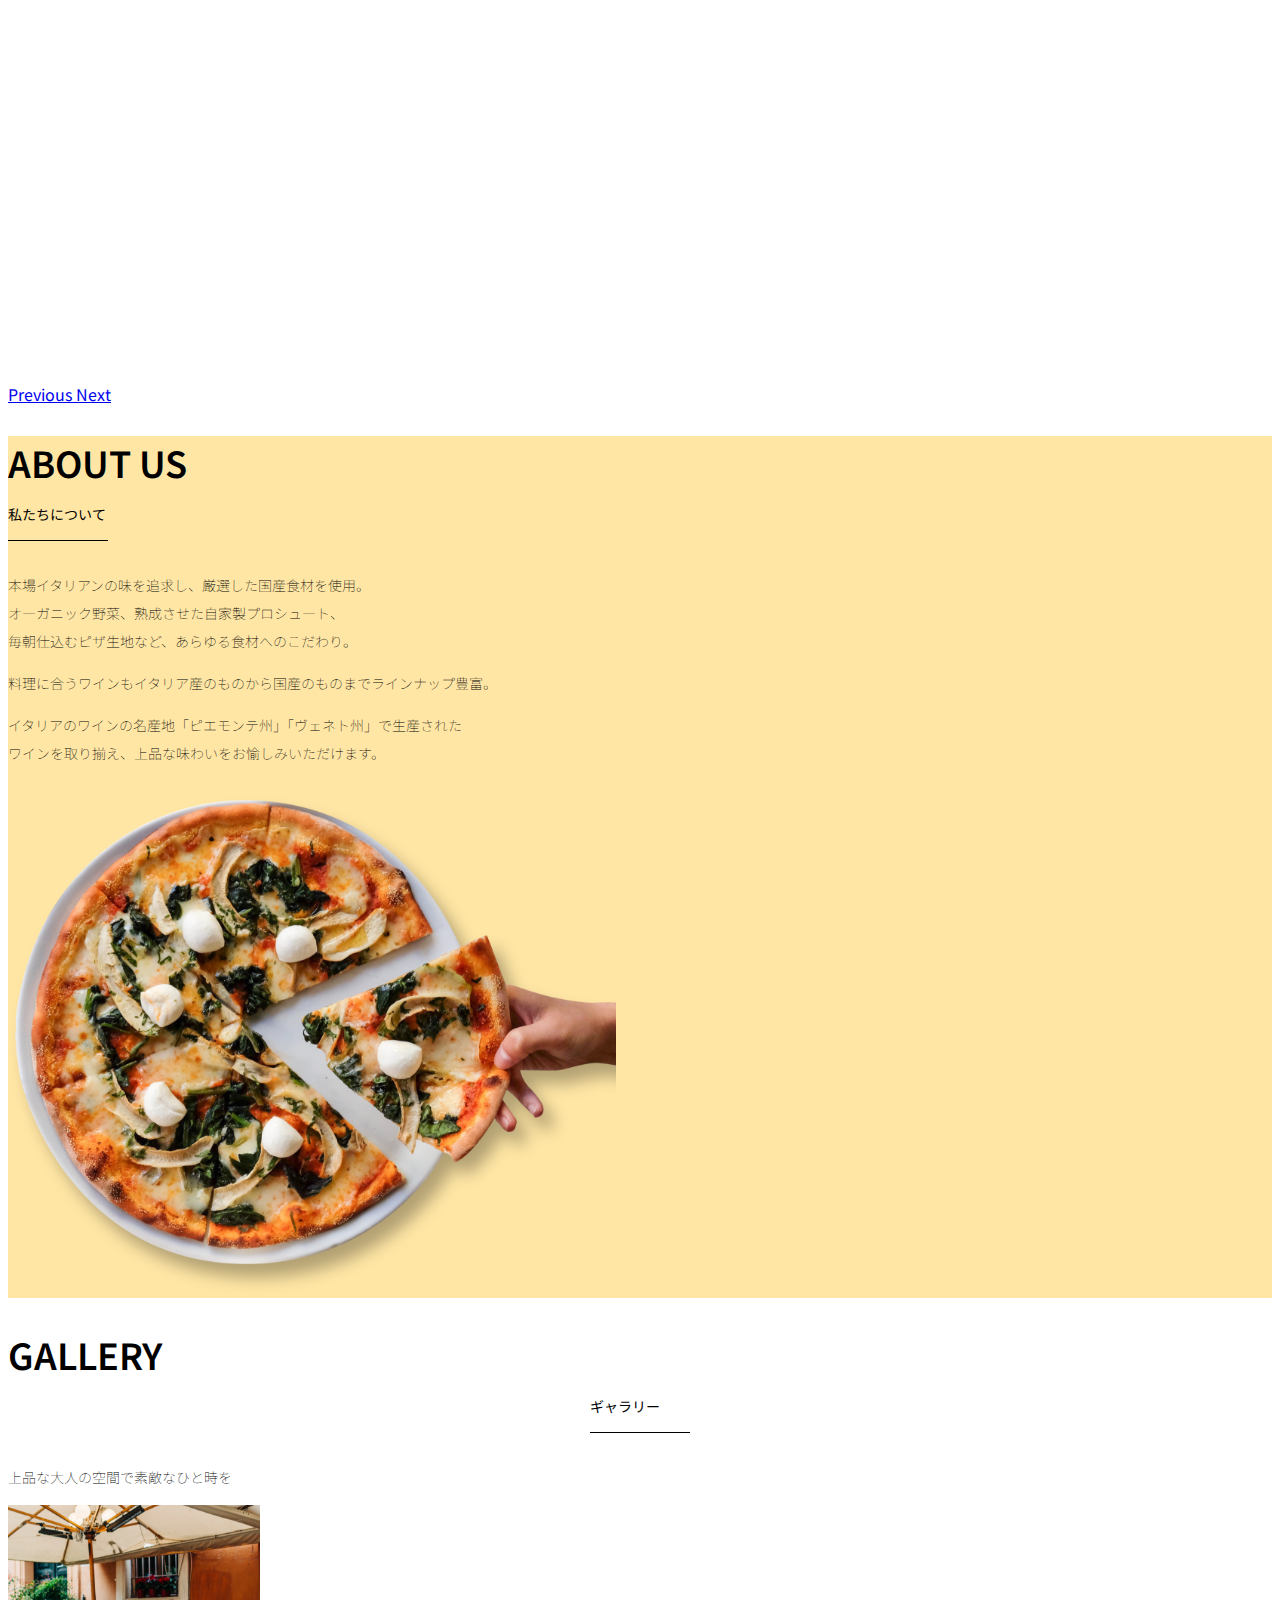
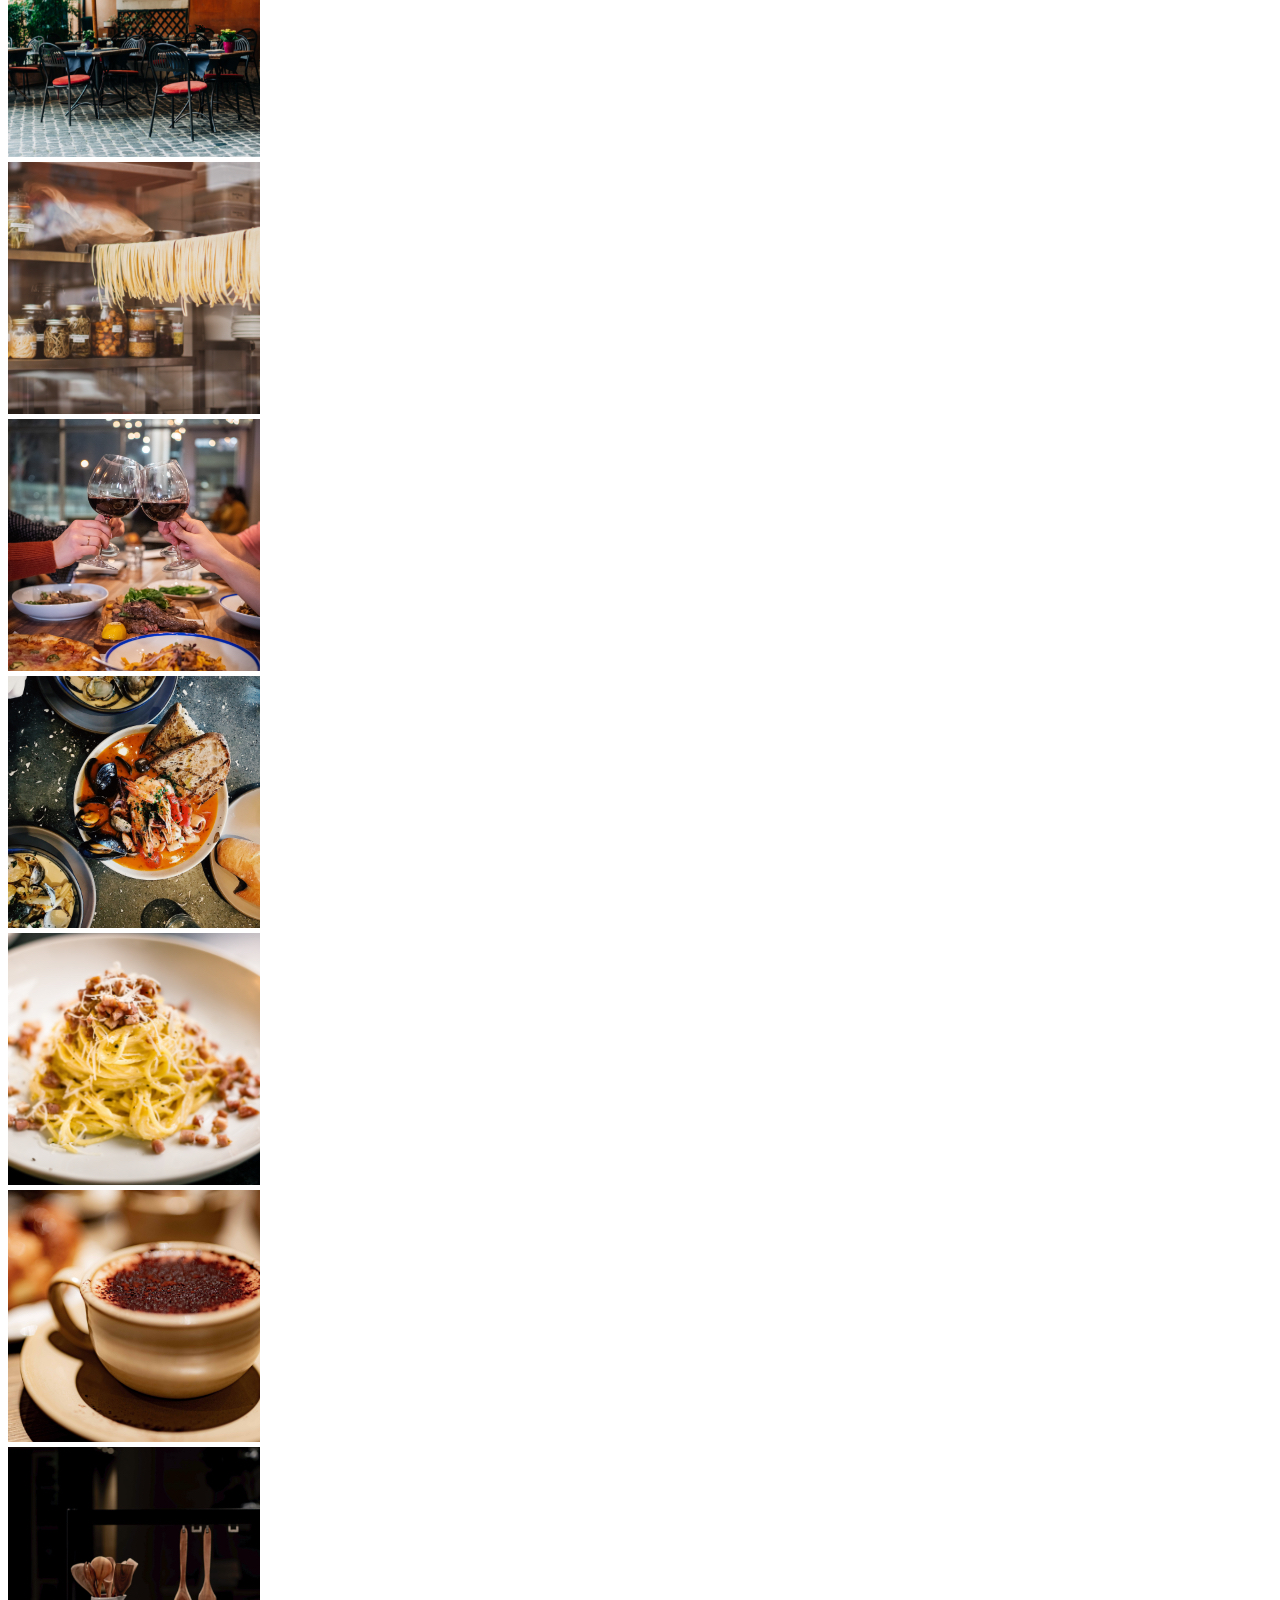
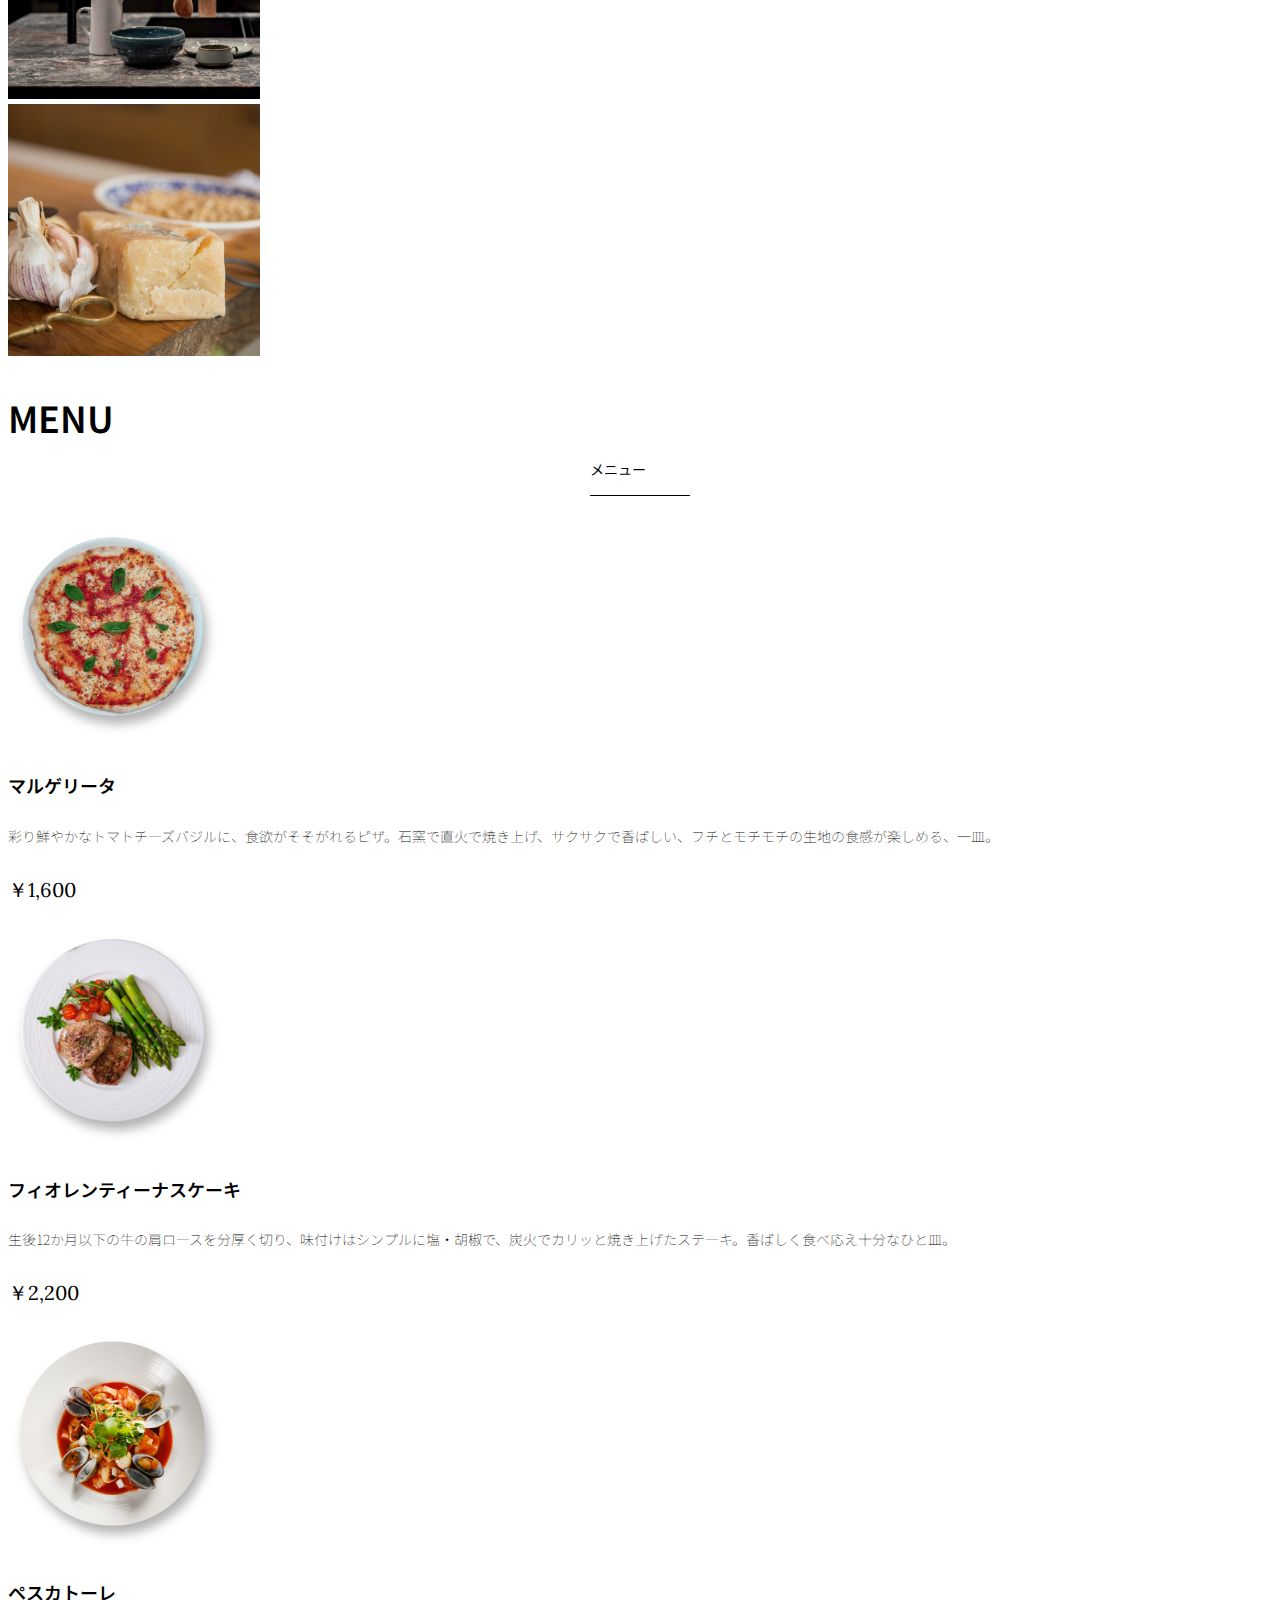
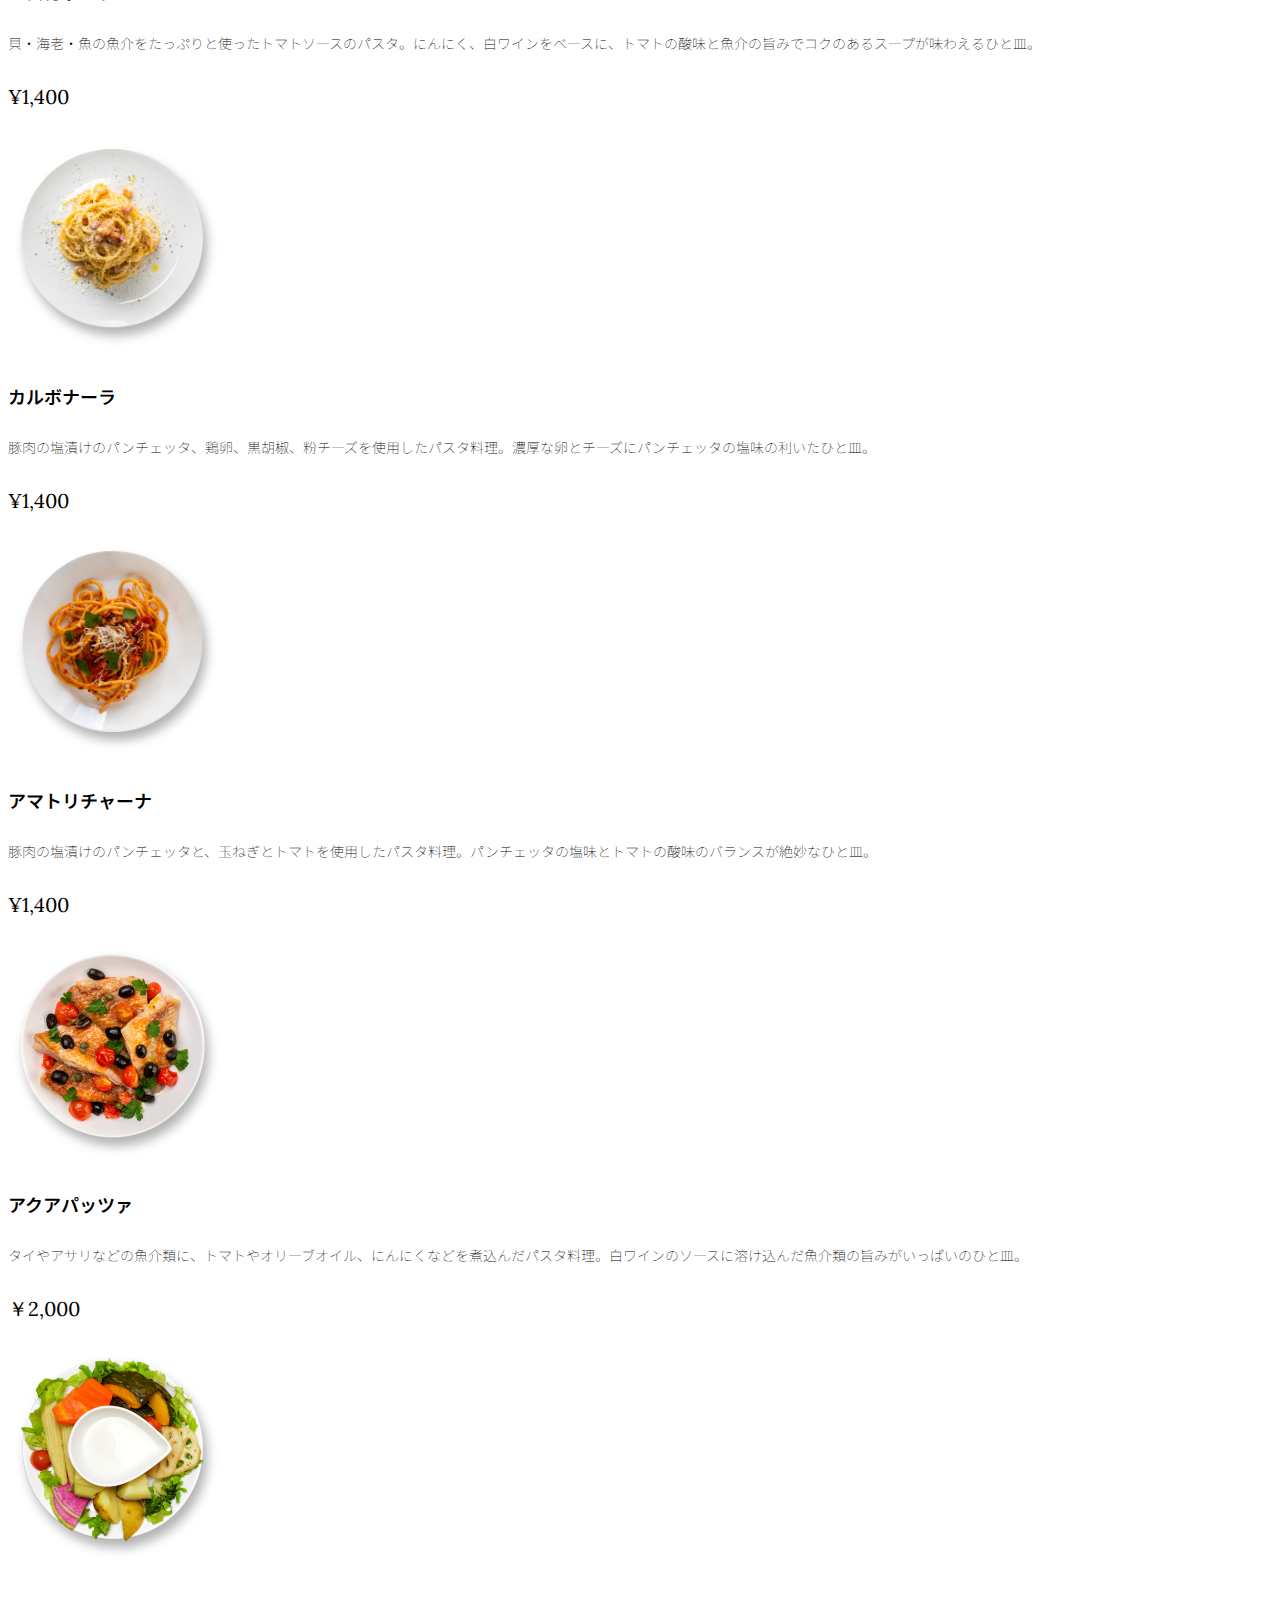
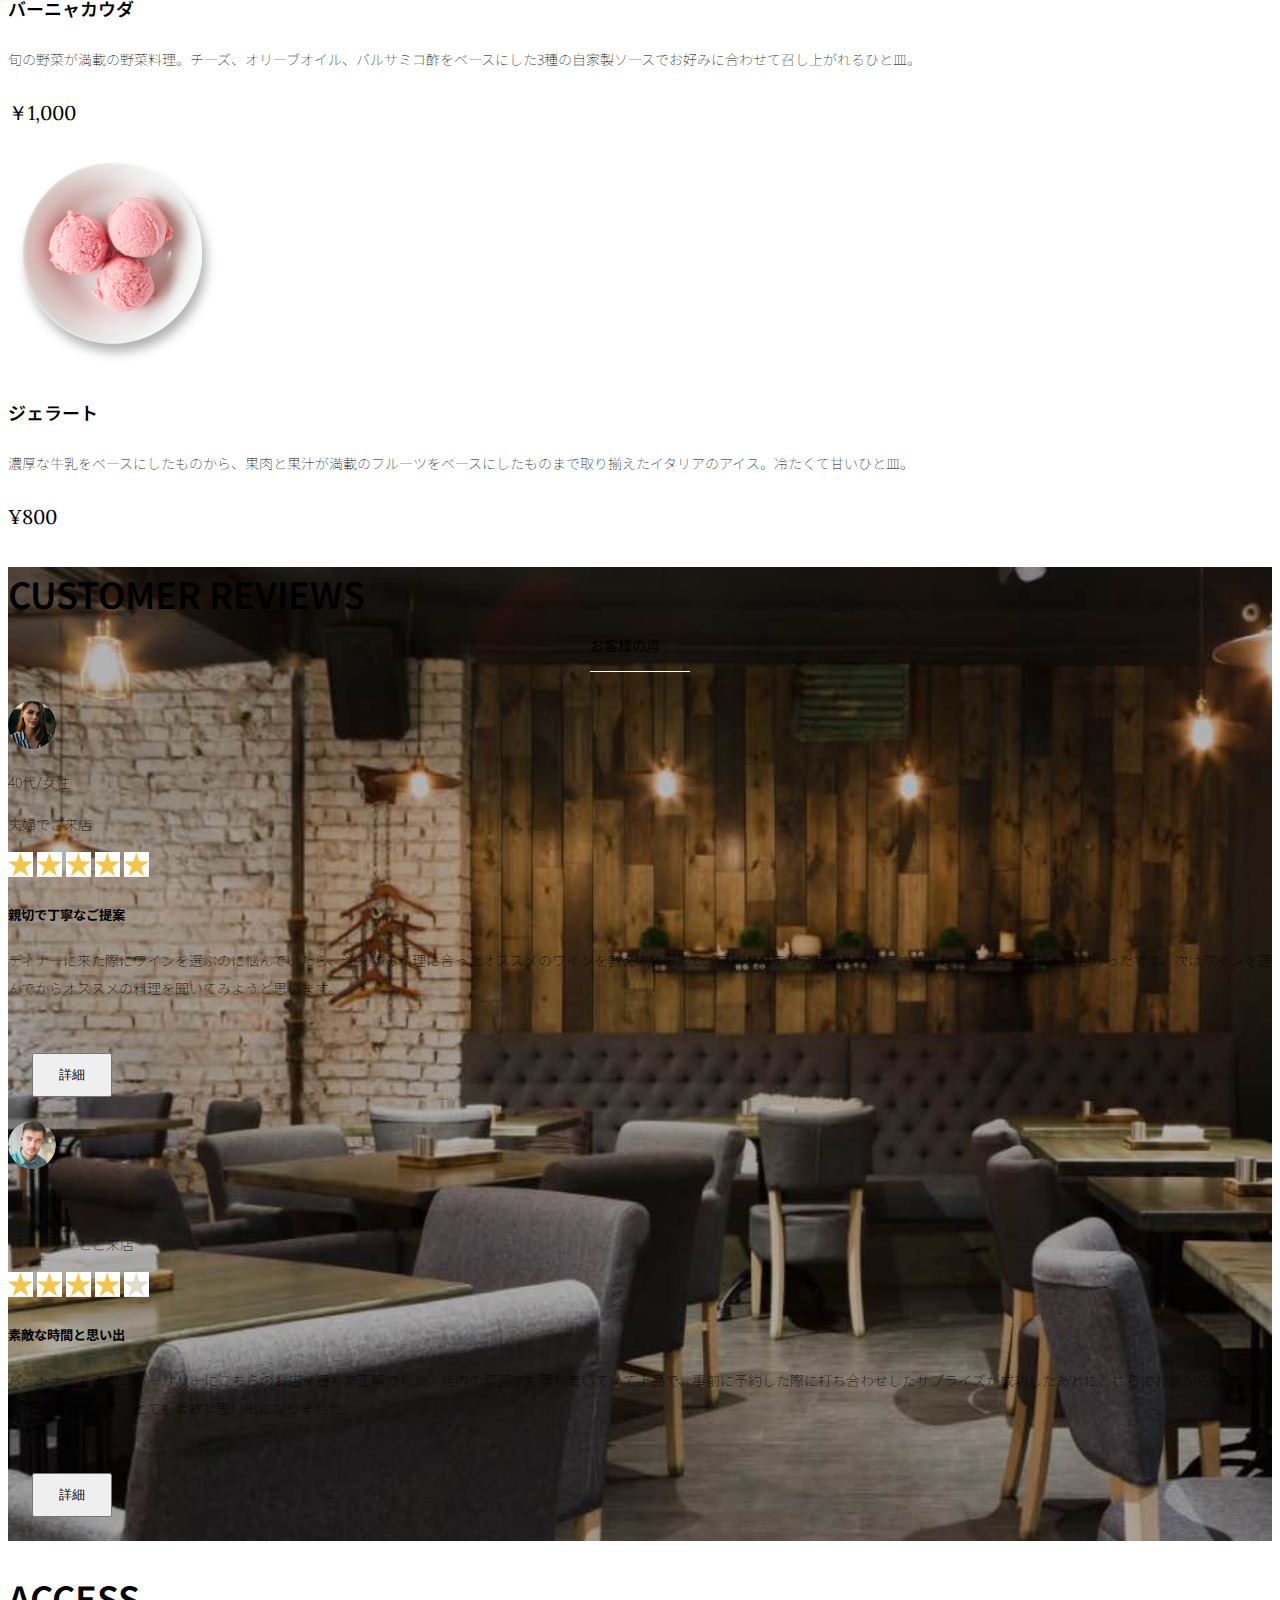
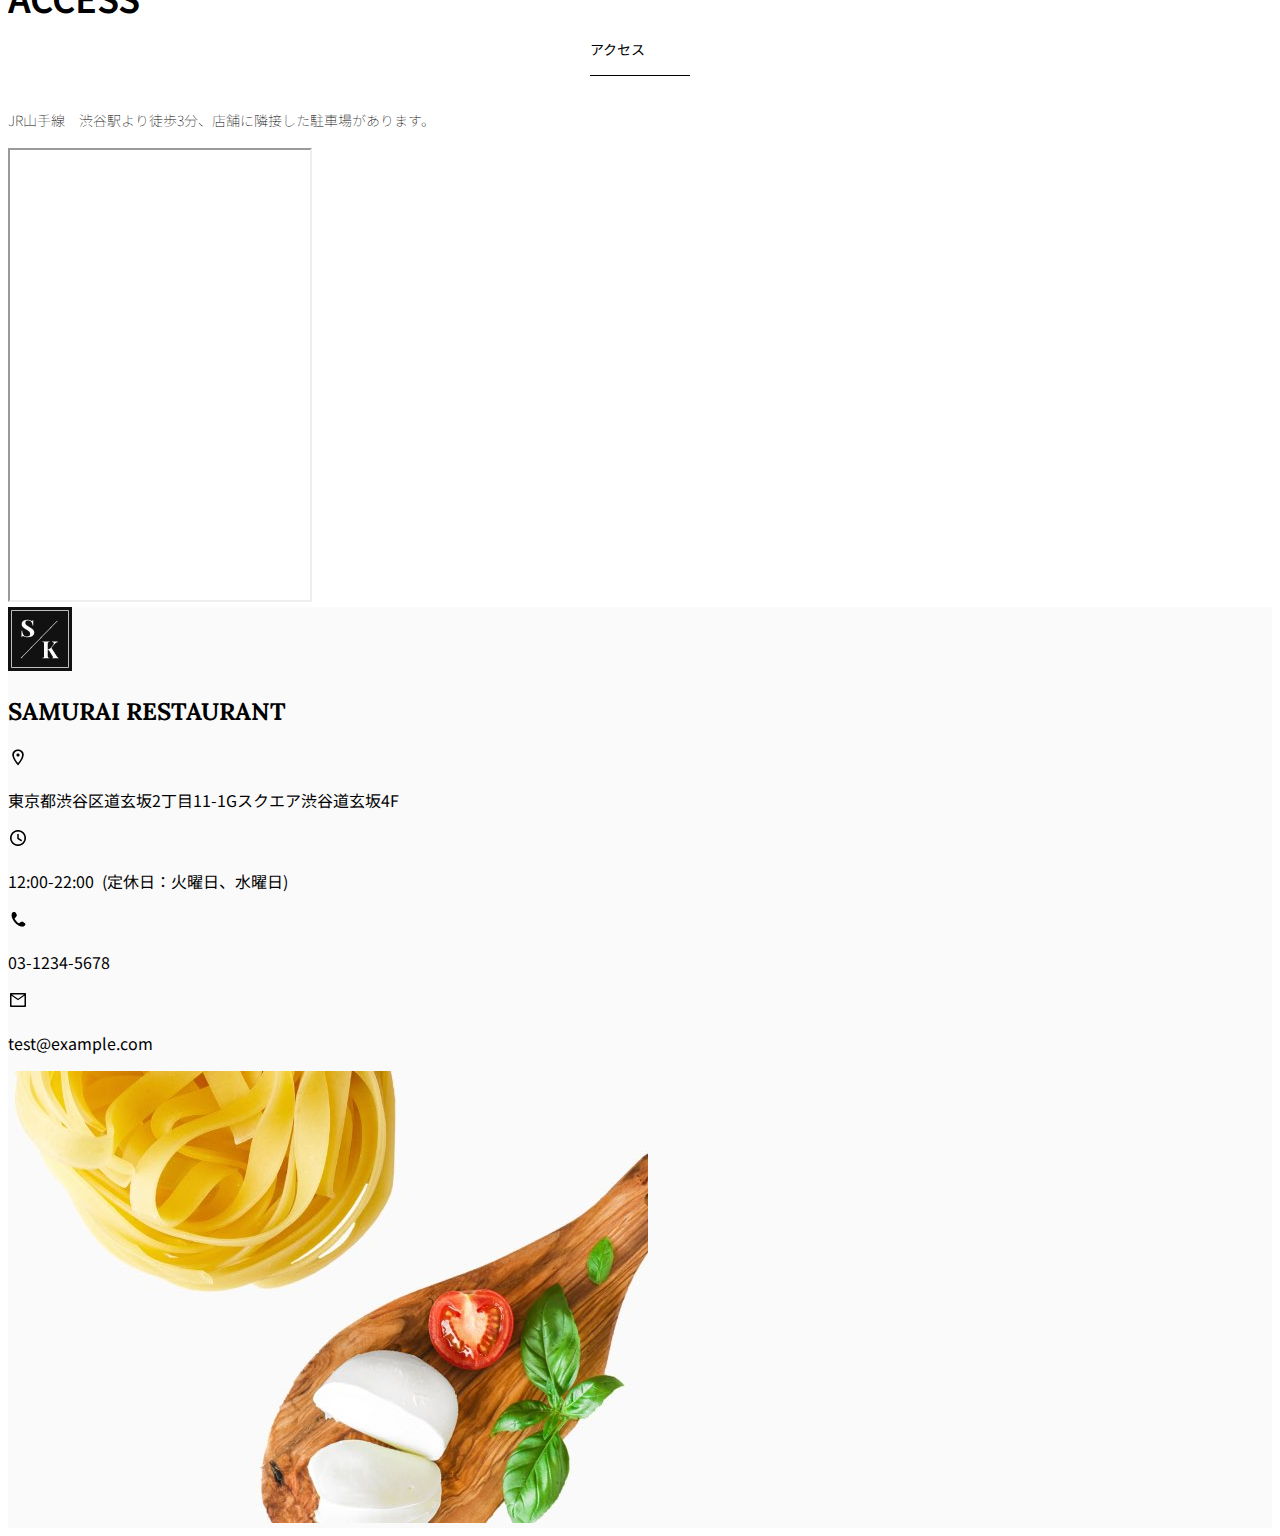
<file: index_base.html>
<!doctype html>
<html lang="ja">

<head>
  <meta charset="utf-8">
  <meta name="viewport" content="width=device-width, initial-scale=1">
  <meta name="description" content="">
  <meta name="author" content="SAMURAI ENGINEER">
  <title>SAMURAI XD_HTML教材</title>
  <!-- ************************************************ bootstrap.min.cssの読み込み -->
  <link href="https://cdn.jsdelivr.net/npm/bootstrap@5.0.0-beta1/dist/css/bootstrap.min.css" rel="stylesheet"
    integrity="sha384-giJF6kkoqNQ00vy+HMDP7azOuL0xtbfIcaT9wjKHr8RbDVddVHyTfAAsrekwKmP1" crossorigin="anonymous">
  <!-- ************************************************ bootstrap.bundle.min.jsの読み込み -->
  <script src="https://cdn.jsdelivr.net/npm/bootstrap@5.0.0-beta1/dist/js/bootstrap.bundle.min.js"
    integrity="sha384-ygbV9kiqUc6oa4msXn9868pTtWMgiQaeYH7/t7LECLbyPA2x65Kgf80OJFdroafW" crossorigin="anonymous" defer>
  </script>

  <!-- ************************************************ Google Font読み込み -->
  <link rel="preconnect" href="https://fonts.gstatic.com">
  <link href="https://fonts.googleapis.com/css2?family=Lora&display=swap" rel="stylesheet">
  <link href="https://fonts.googleapis.com/css2?family=Noto+Sans+JP:wght@300&display=swap" rel="stylesheet">

  <!-- ************************************************今回作成する styles.cssの読み込み -->
  <link href="stylesheet/style_for_index_base.css" rel="stylesheet">
  <!-- ************************************************  -->
</head>

<body>
  <main>
    <!-- ************************************************ ナビゲーションバー開始 -->
    <nav class="navbar navbar-expand-lg">
      <div class="container">
        <a class="navbar-brand my_navbar_brand">
          <img class="img-fluid navbar_brand_logo" src="img/site_logo.png" alt="サイトアイコン"><span>SAMURAI KITCHEN</span>
        </a>
        <div class="navbar-toggler hamburger_menu" data-bs-toggle="collapse" data-bs-target="#navbarNav"
          　aria-controls="navbarNav" aria-expanded="false" aria-label="Toggle navigation">
          <input type="checkbox" id="hamburger_btn_check">
          <label for="hamburger_btn_check" class="hamburger_btn">
            <img class="btn_open" src="img/button_open.png" alt="ナビゲーションバーのボタン">
            <img class="btn_close" src="img/button_close.png" alt="ナビゲーションバーのボタン">
          </label>
        </div>
        <div class="collapse navbar-collapse justify-content-end" id="navbarNav">
          <ul class="navbar-nav">
            <li class="nav-item px-2">
              <a class="nav-link my_nav_link my-2" aria-current="page" href="#">HOME</a>
            </li>

            <li class="nav-item px-2">
              <a class="nav-link my_nav_link my-2" href="#about">ABOUT US</a>
            </li>

            <li class="nav-item px-2">
              <a class="nav-link my_nav_link my-2" href="#gallery">GALLERY</a>
            </li>

            <li class="nav-item px-2">
              <a class="nav-link my_nav_link my-2" href="#menu">MENU</a>
            </li>

            <li class="nav-item px-2">
              <a class="nav-link my_nav_link my-2" href="#review">CUSTOMER REVIEWS</a>
            </li>

            <li class="nav-item px-2">
              <a class="nav-link my_nav_link my-2" href="#access">ACCESS</a>
            </li>

          </ul>
        </div>
      </div>
    </nav>
    <!-- ************************************************ ナビゲーションバー終了 -->

    <!-- ************************************************ カールセル開始 -->
    <div id="myCarousel" class="carousel slide mb-5" data-bs-ride="carousel">
      <ol class="carousel-indicators">
        <li data-bs-target="#myCarousel" data-bs-slide-to="0" class="active"></li>
        <li data-bs-target="#myCarousel" data-bs-slide-to="1"></li>
        <li data-bs-target="#myCarousel" data-bs-slide-to="2"></li>
      </ol>

      <div class="carousel-inner">
        <div class="carousel-item active">
          <img src="img/slider-1.jpg" alt="SAMURAI KITCHEN-1">
          <div class="carousel-caption">
            <h1 class="my_carousel_caption">
              Welcome to<br>
              SAMURAI KITCHEN
            </h1>
          </div>
        </div>

        <div class="carousel-item">
          <img src="img/slider-2.jpg" alt="サンプル画像">
          <div class="carousel-caption">
            <h1 class="my_carousel_caption">
              The fabulous combination of&nbsp;wine&nbsp;and&nbsp;food
            </h1>
          </div>
        </div>

        <div class="carousel-item">
          <img src="img/slider-3.jpg" alt="サンプル画像">
          <div class="carousel-caption">
            <h1 class="my_carousel_caption">Get the Italian taste<br>
              at the SAMURAI&nbsp;KITCHEN
            </h1>
          </div>
        </div>

      </div>
      <a class="carousel-control-prev" href="#myCarousel" role="button" data-bs-slide="prev">
        <span class="carousel-control-prev-icon" aria-hidden="true"></span>
        <span class="visually-hidden">Previous</span>
      </a>

      <a class="carousel-control-next" href="#myCarousel" role="button" data-bs-slide="next">
        <span class="carousel-control-next-icon" aria-hidden="true"></span>
        <span class="visually-hidden">Next</span>
      </a>
    </div>
    <!-- ************************************************ カールセル終了 -->

    <!-- ************************************************ アバウトセクション開始 -->
    <section class="about_us_bg" id="about">
      <div class="container py-5 mb-5">
        <div class="row">
          <div class="col-lg-6 text-left">
            <div class="py-5">
              <h2 class="section_title about mb-5">
                ABOUT US
              </h2>
              <p class="mb-2">
                本場イタリアンの味を追求し、厳選した国産食材を使用。<br>
                オーガニック野菜、熟成させた自家製プロシュート、<br>
                毎朝仕込むピザ生地など、あらゆる食材へのこだわり。<br>
              </p>
              <p class="mb-2">
                料理に合うワインもイタリア産のものから国産のものまでラインナップ豊富。<br>
              </p>
              <p class="mb-2">
                イタリアのワインの名産地「ピエモンテ州」「ヴェネト州」で生産された<br>
                ワインを取り揃え、上品な味わいをお愉しみいただけます。<br>
              </p>
            </div>
          </div>
          <div class="col-lg-6">
            <img src="img/img-about-us.png" alt="pizza" class="">
          </div>
        </div>
      </div>
    </section>
    <!-- ************************************************ アバウトセクション終了 -->

    <!-- ************************************************ ギャラリーセクション開始 -->
    <section id="gallery">
      <div class="container mb-5">
        <h2 class="mb-3 section_title gallery text-center">GALLERY</h2>
        <p class="text-center mb-5">
          上品な大人の空間で素敵なひと時を
        </p>
        <div class="row">
          <div class="col-6 col-lg-3 mb-4">
            <img class="img-fluid" src="img/gallery-1.jpg" alt="サンプル画像">
          </div>

          <div class="col-6 col-lg-3 mb-4">
            <img class="img-fluid" src="img/gallery-2.jpg" alt="サンプル画">
          </div>

          <div class="col-6 col-lg-3 mb-4">
            <img class="img-fluid" src="img/gallery-3.jpg" alt="サンプル画像">
          </div>

          <div class="col-6 col-lg-3 mb-4">
            <img class="img-fluid" src="img/gallery-4.jpg" alt="サンプル画像">
          </div>

          <div class="col-6 col-lg-3 mb-4">
            <img class="img-fluid" src="img/gallery-5.jpg" alt="サンプル画像">
          </div>

          <div class="col-6 col-lg-3 mb-4">
            <img class="img-fluid" src="img/gallery-6.jpg" alt="サンプル画像">
          </div>

          <div class="col-6 col-lg-3 mb-4">
            <img class="img-fluid" src="img/gallery-7.jpg" alt="サンプル画像">
          </div>

          <div class="col-6 col-lg-3 mb-4">
            <img class="img-fluid" src="img/gallery-8.jpg" alt="サンプル画像">
          </div>

        </div>
      </div>
    </section>
    <!-- ************************************************ ギャラリーセクション終了 -->

    <!-- ************************************************ メニューセクション -->
    <section id="menu">
      <div class="container">
        <div class="row">
          <div class="col-lg-12">
            <h2 class="section_title menu text-center mb-5">MENU</h2>
          </div>
        </div>
      </div>

      <div class="container mb-5">
        <div class="row">
          <div class="col-12 col-lg-6">
            <div class="row g-0 mb-4">
              <div class="co-12 col-lg-5 text-center">
                <img src="img/margherita.png" class="img-fluid" alt="マルゲリータ">
              </div>
              <div class="col-12 col-lg-7 p-4">
                <h4 class="mb-0 menu_title">マルゲリータ</h4>
                <p class="my-auto">彩り鮮やかなトマトチーズバジルに、食欲がそそがれるピザ。石窯で直火で焼き上げ、サクサクで香ばしい、フチとモチモチの生地の食感が楽しめる、一皿。</p>
                <p class="menu_price">￥1,600</p>
              </div>
            </div>
          </div>

          <div class="col-12 col-lg-6">
            <div class="row g-0 mb-4">
              <div class="co-12 col-lg-5 text-center">
                <img src="img/steak.png" class="img-fluid" alt="フィオレンティーナスケーキ">
              </div>
              <div class="col-12 col-lg-7 p-4">
                <h4 class="mb-0 menu_title">フィオレンティーナスケーキ</h4>
                <p class="my-auto">生後12か月以下の牛の肩ロースを分厚く切り、味付けはシンプルに塩・胡椒で、炭火でカリッと焼き上げたステーキ。香ばしく食べ応え十分なひと皿。</p>
                <p class="menu_price">￥2,200</p>
              </div>
            </div>
          </div>

          <div class="col-12 col-lg-6">
            <div class="row g-0 mb-4">
              <div class="co-12 col-lg-5 text-center">
                <img src="img/pescatore.png" class="img-fluid" alt="ペスカトーレ">
              </div>
              <div class="col-12 col-lg-7 p-4">
                <h4 class="mb-0 menu_title">ペスカトーレ</h4>
                <p class="my-auto">貝・海老・魚の魚介をたっぷりと使ったトマトソースのパスタ。にんにく、白ワインをベースに、トマトの酸味と魚介の旨みでコクのあるスープが味わえるひと皿。</p>
                <p class="menu_price">¥1,400</p>
              </div>
            </div>
          </div>

          <div class="col-12 col-lg-6">
            <div class="row g-0 mb-4">
              <div class="co-12 col-lg-5 text-center">
                <img src="img/carbonara.png" class="img-fluid" alt="カルボナーラ">
              </div>
              <div class="col-12 col-lg-7 p-4 ">
                <h4 class="mb-0 menu_title">カルボナーラ</h4>
                <p class="my-auto">豚肉の塩漬けのパンチェッタ、鶏卵、黒胡椒、粉チーズを使用したパスタ料理。濃厚な卵とチーズにパンチェッタの塩味の利いたひと皿。</p>
                <p class="menu_price">¥1,400</p>
              </div>
            </div>
          </div>

          <div class="col-12 col-lg-6">
            <div class="row g-0 mb-4">
              <div class="co-12 col-lg-5 text-center">
                <img src="img/amatriciana.png" class="img-fluid" alt="アマトリチャーナ">
              </div>
              <div class="col-12 col-lg-7 p-4">
                <h4 class="mb-0 menu_title">アマトリチャーナ</h4>
                <p class="my-auto">豚肉の塩漬けのパンチェッタと、玉ねぎとトマトを使用したパスタ料理。パンチェッタの塩味とトマトの酸味のバランスが絶妙なひと皿。</p>
                <p class="menu_price">¥1,400</p>
              </div>
            </div>
          </div>

          <div class="col-12 col-lg-6">
            <div class="row g-0 mb-4">
              <div class="co-12 col-lg-5 text-center">
                <img src="img/acqua-pazza.png" class="img-fluid" alt="アクアパッツァ">
              </div>
              <div class="col-12 col-lg-7 p-4">
                <h4 class="mb-0 menu_title">アクアパッツァ</h4>
                <p class="my-auto">タイやアサリなどの魚介類に、トマトやオリーブオイル、にんにくなどを煮込んだパスタ料理。白ワインのソースに溶け込んだ魚介類の旨みがいっぱいのひと皿。</p>
                <p class="menu_price">￥2,000</p>
              </div>
            </div>
          </div>

          <div class="col-12 col-lg-6">
            <div class="row g-0 mb-4">
              <div class="co-12 col-lg-5 text-center">
                <img src="img/bagna-cauda.png" class="img-fluid " alt="バーニャカウダ">
              </div>
              <div class="col-12 col-lg-7 p-4">
                <h4 class="mb-0 menu_title">バーニャカウダ</h4>
                <p class="my-auto">旬の野菜が満載の野菜料理。チーズ、オリーブオイル、バルサミコ酢をベースにした3種の自家製ソースでお好みに合わせて召し上がれるひと皿。</p>
                <p class="menu_price">￥1,000</p>
              </div>
            </div>
          </div>

          <div class="col-12 col-lg-6">
            <div class="row g-0 mb-4">
              <div class="col-12 col-lg-5">
                <img src="img/gelato.png" class="img-fluid" alt="ジェラート">
              </div>
              <div class="col-12 col-lg-7 p-4">
                <h4 class="mb-0 menu_title">ジェラート</h4>
                <p class="my-auto">濃厚な牛乳をベースにしたものから、果肉と果汁が満載のフルーツをベースにしたものまで取り揃えたイタリアのアイス。冷たくて甘いひと皿。</p>
                <p class="menu_price">¥800</p>
              </div>
            </div>
          </div>
        </div>
      </div>
    </section>
    <!-- ************************************************ メニューセクション終了 -->

    <!-- ************************************************ レビューセクション開始 -->
    <section id="review">
      <div class="review_wrapper">
        <div class="container py-5 mb-5">
          <div class="text-center mb-5">
            <h2 class="section_title review text-center text-white">CUSTOMER REVIEWS</h2>
          </div>
          <div class="row pb-5 justify-content-center">
            <div class="col-12 col-lg-5 mt-3">
              <div class="bg-white h_420">
                <div class="p-4">
                  <div class="d-flex align-items-center">
                    <img src="img/customer-woman.png" class="reviewer_img" alt="サンプル画像">
                    <div>
                      <p class="my-0">40代/女性</p>
                      <p class="my-0">夫婦でご来店</p>
                    </div>
                  </div>
                  <div class="my-3">
                    <img src="img/star-point.png" class="star_img" alt="star">
                    <img src="img/star-point.png" class="star_img" alt="star">
                    <img src="img/star-point.png" class="star_img" alt="star">
                    <img src="img/star-point.png" class="star_img" alt="star">
                    <img src="img/star-point.png" class="star_img" alt="star">
                  </div>
                  <h5>親切で丁寧なご提案</h5>
                  <p>
                    ディナーに来た際にワインを選ぶのに悩んでいたら、注文する料理に合ったオススメのワインを教えてもらえて、ワインのテイスティングまでさせてもらえたのでとても嬉しかったです。次はワインを選んでからオススメの料理を聞いてみようと思います。
                  </p>
                  <button type="button" class="btn btn-warning shadow fix_tottom">詳細</button>
                </div>
              </div>
            </div>
            <div class="col-12 col-lg-5 mt-3">
              <div class="bg-white h_420">
                <div class="p-4">
                  <div class="d-flex align-items-center">
                    <img src="img/customer-man.png" class="reviewer_img" alt="サンプル画像">
                    <div>
                      <p class="my-0">30代/男性</p>
                      <p class="my-0">パートナーとご来店</p>
                    </div>
                  </div>
                  <div class="my-3">
                    <img src="img/star-point.png" class="star_img" alt="star">
                    <img src="img/star-point.png" class="star_img" alt="star">
                    <img src="img/star-point.png" class="star_img" alt="star">
                    <img src="img/star-point.png" class="star_img" alt="star">
                    <img src="img/star-no-point.png" class="star_img" alt="no-star">
                  </div>
                  <h5>素敵な時間と思い出</h5>
                  <p>
                    パートナーとのアニバーサリーにこちらのお店を選んで正解でした。店内の雰囲気も落ち着いていて上品で、事前に予約した際に打ち合わせしたサプライズが成功したあとに、さらにお店からもサプライズをいただけて、とても素敵な思い出になりました。
                  </p>
                  <button type="button" class="btn btn-warning shadow fix_tottom">詳細</button>
                </div>
              </div>
            </div>
          </div>
        </div>
      </div>
    </section>
    <!-- ************************************************ レビューセクション終了 -->

    <!-- ************************************************ アクセスセクション開始 -->
    <section id="access">
      <div class="container">

        <div class="row">
          <div class="col-lg-12 text-center mb-5">
            <h2 class="section_title text-center access mb-5">ACCESS</h2>
            <p>JR山手線　渋谷駅より徒歩3分、店舗に隣接した駐車場があります。</p>
          </div>
        </div>
      </div>

      <div class="container mb-5 px-2">
        <iframe
          src="https://www.google.com/maps/embed?pb=!1m18!1m12!1m3!1d12967.114087343349!2d139.687349334065!3d35.657827993593834!2m3!1f0!2f0!3f0!3m2!1i1024!2i768!4f1.1!3m3!1m2!1s0x6018f5209bb80c49%3A0x7abbc1a9d7d575eb!2z5qCq5byP5Lya56S-5L6N!5e0!3m2!1sja!2sjp!4v1623882550231!5m2!1sja!2sjp"
          class="w-100" style="height: 50vh;" loading="lazy"></iframe>
      </div>
    </section>
    <!-- ************************************************ アクセスセクション終了 -->


    <!-- ************************************************ フッター開始 -->
    <footer id="footer">
      <div class="container">
        <div class="row">
          <div class="col-12 col-lg-6 position-relative">
            <div class="row pt-5">
              <div class="col-lg-2 text-center my-3">
                <img class="img-fluid footer_brand_logo" src="img/site_logo.png" alt="サンプル画像">
              </div>
              <div class="col-lg-10 align-self-center my-3">
                <h2 class="m-0 footer_text">SAMURAI RESTAURANT</h2>
              </div>
            </div>

            <div class="restaurant_info py-3">
              <div class="d-flex mb-3">
                <img src="img/icon-Marker.png" alt="marker">
                <p class="p-0 m-0">東京都渋谷区道玄坂2丁目11-1Gスクエア渋谷道玄坂4F</p>
              </div>
              <div class="d-flex mb-3">
                <img src="img/icon-Clock.png" alt="clock">
                <p class="p-0 m-0">12:00-22:00&nbsp;&nbsp;(定休日：火曜日、水曜日)</p>
              </div>
              <div class="d-flex mb-3">
                <img src="img/icon-Phone.png" alt="phone">
                <p class="p-0 m-0">03-1234-5678</p>
              </div>
              <div class="d-flex mb-3">
                <img src="img/icon-Mail.png" alt="mail">
                <p class="p-0 m-0">test@example.com</p>
              </div>

              <div class="copy_right align-items-center">
                <p>
                  ©SAMURAI KITCHEN, All Rights Reserved.
                </p>
                <img src="img/icon-facebook.png" class="sns_img" alt="facebook">
                <img src="img/icon-twitter.png" class="sns_img" alt="twitter">
              </div>
            </div>
          </div>

          <!-- 右側背景画像 -->
          <div class="col-12 col-lg-6 d-none d-md-block">
            <img src="img/background-footer.jpg" alt="">
          </div>
        </div>
      </div>
    </footer>
    <!-- ************************************************ フッター終了 -->

  </main>
</body>

</html>
</file>
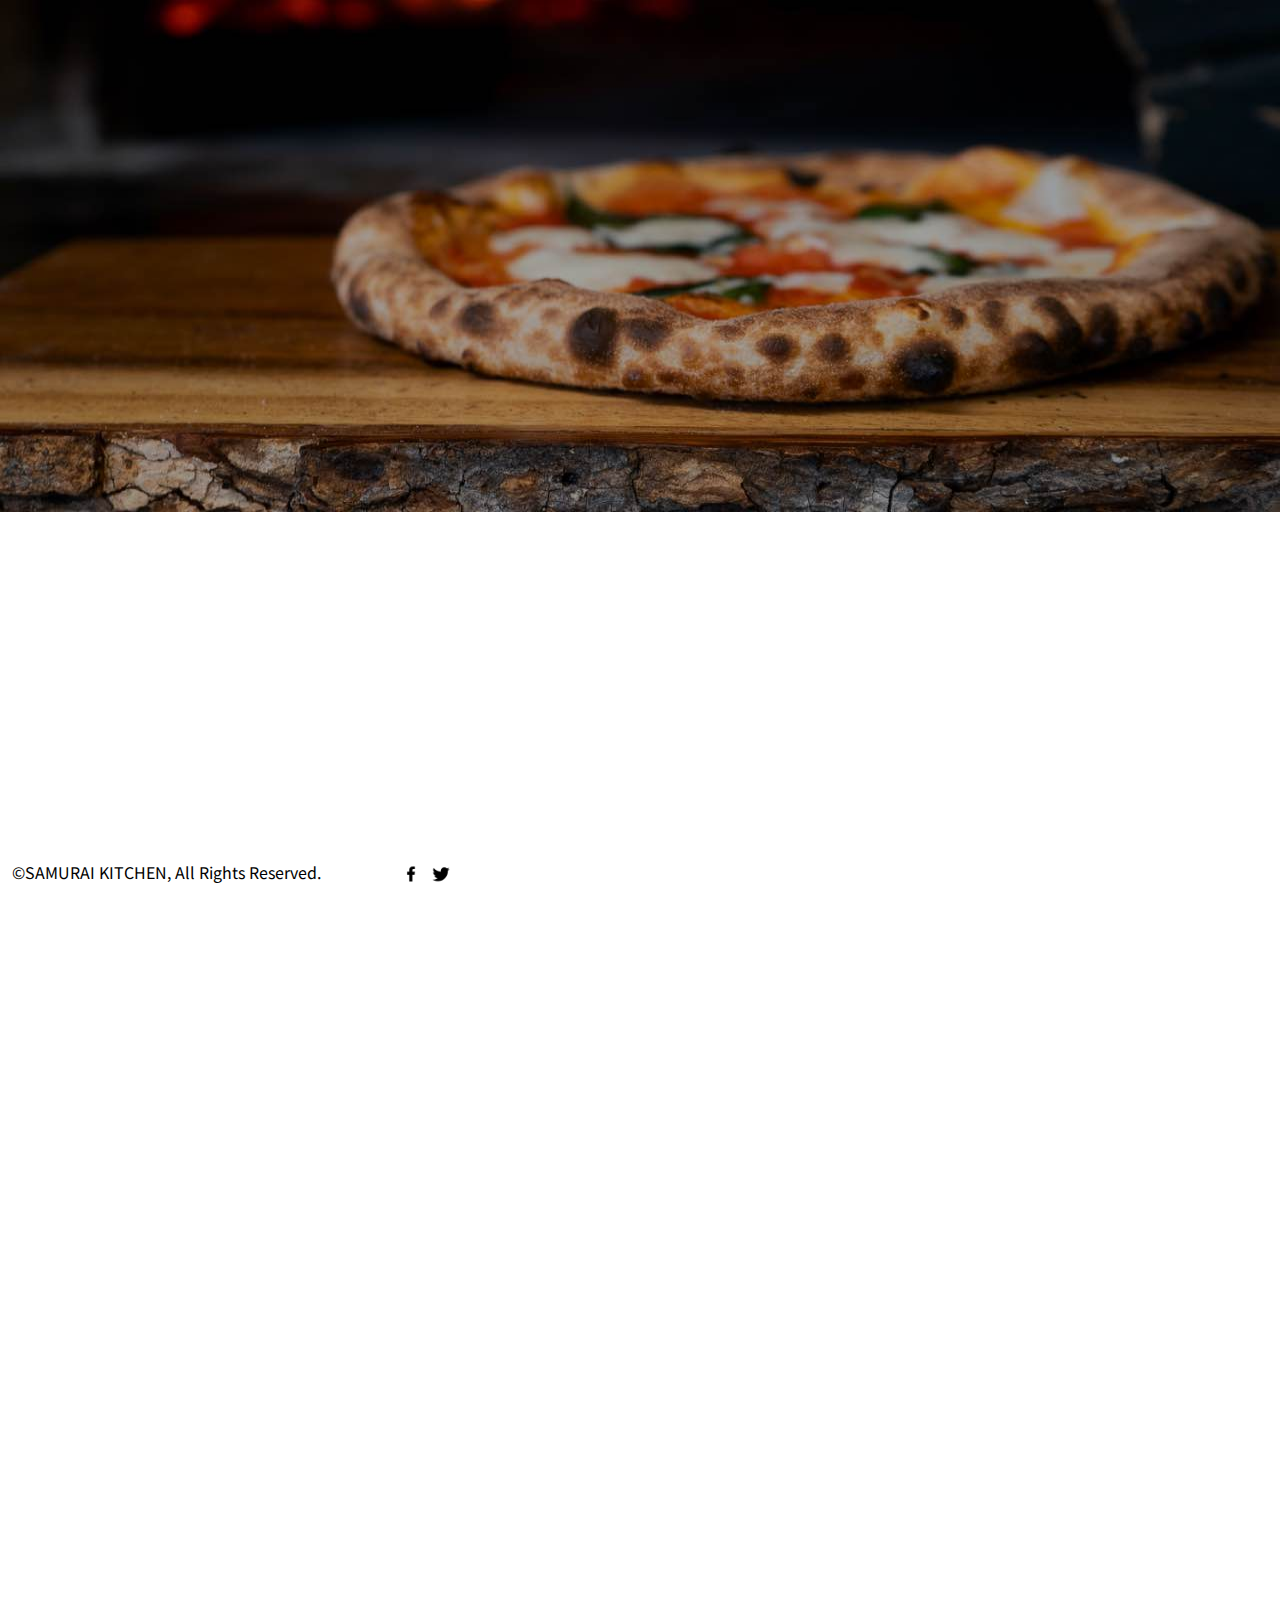
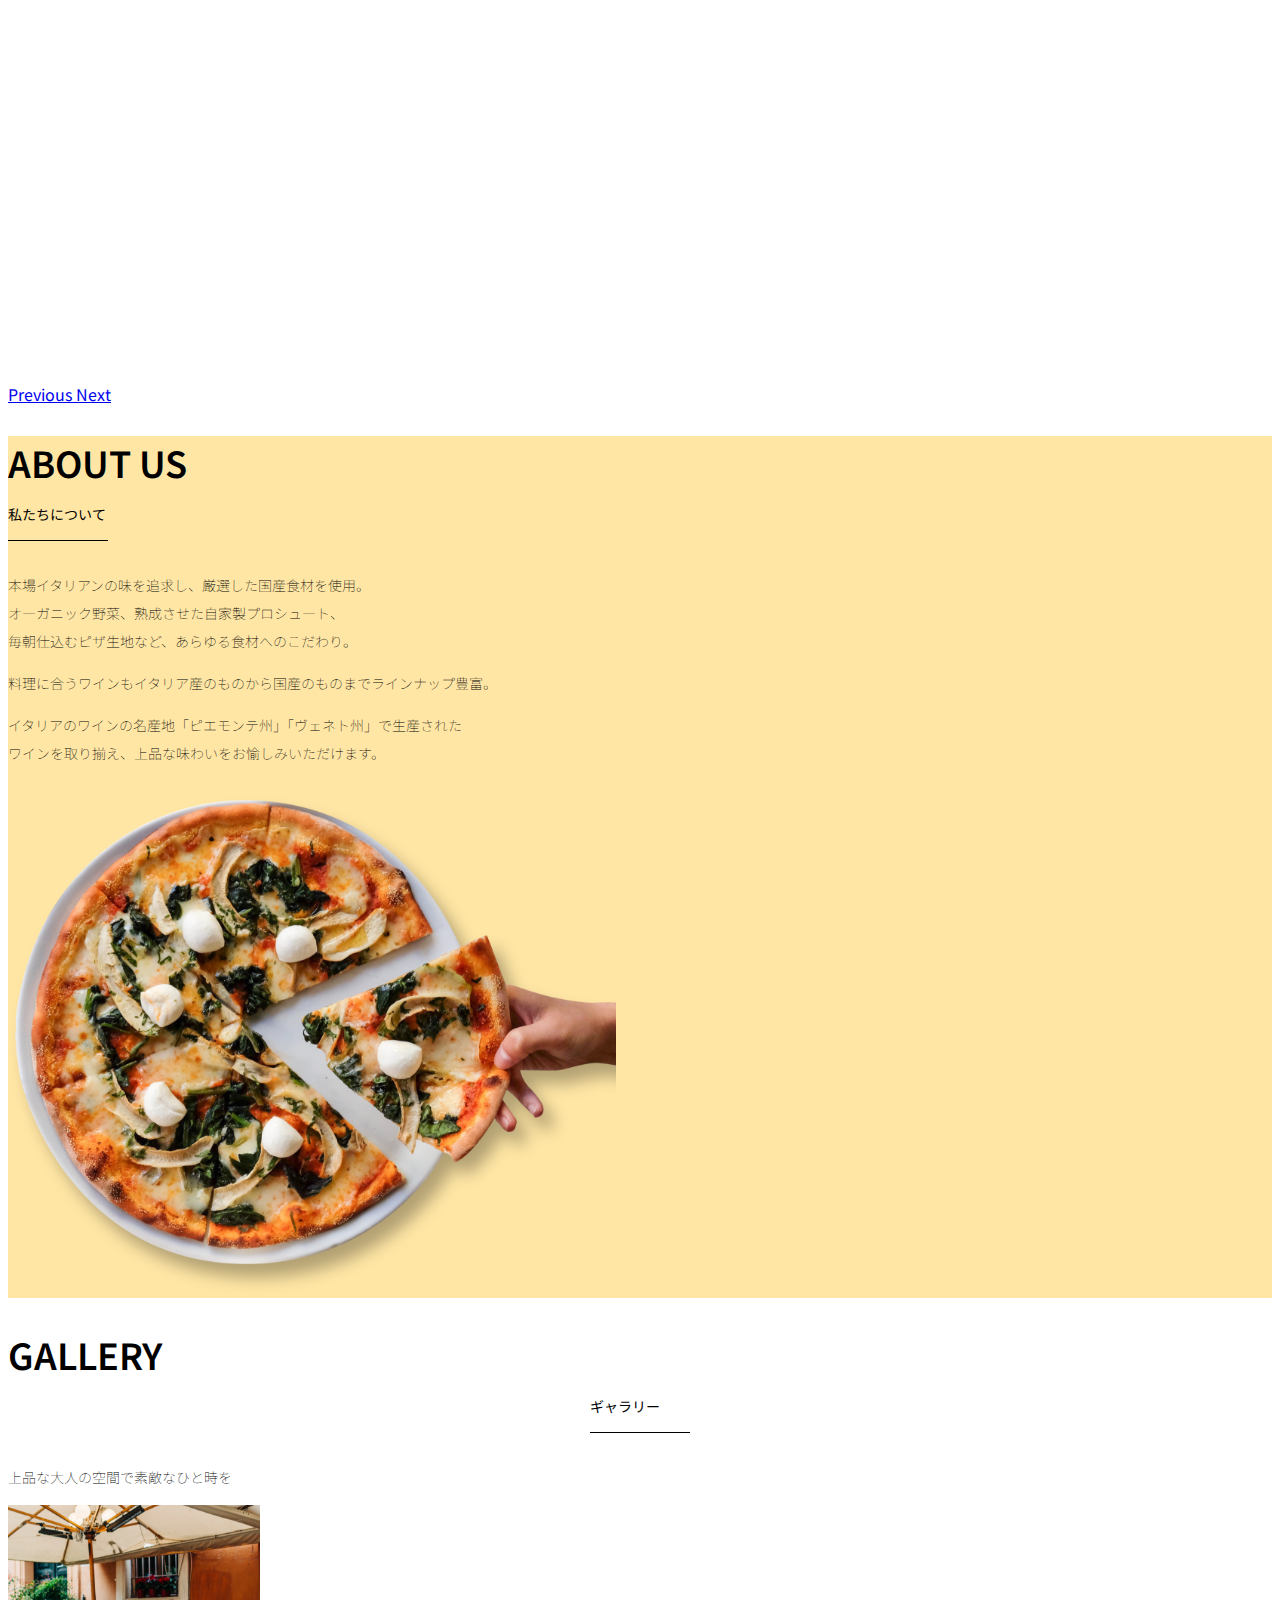
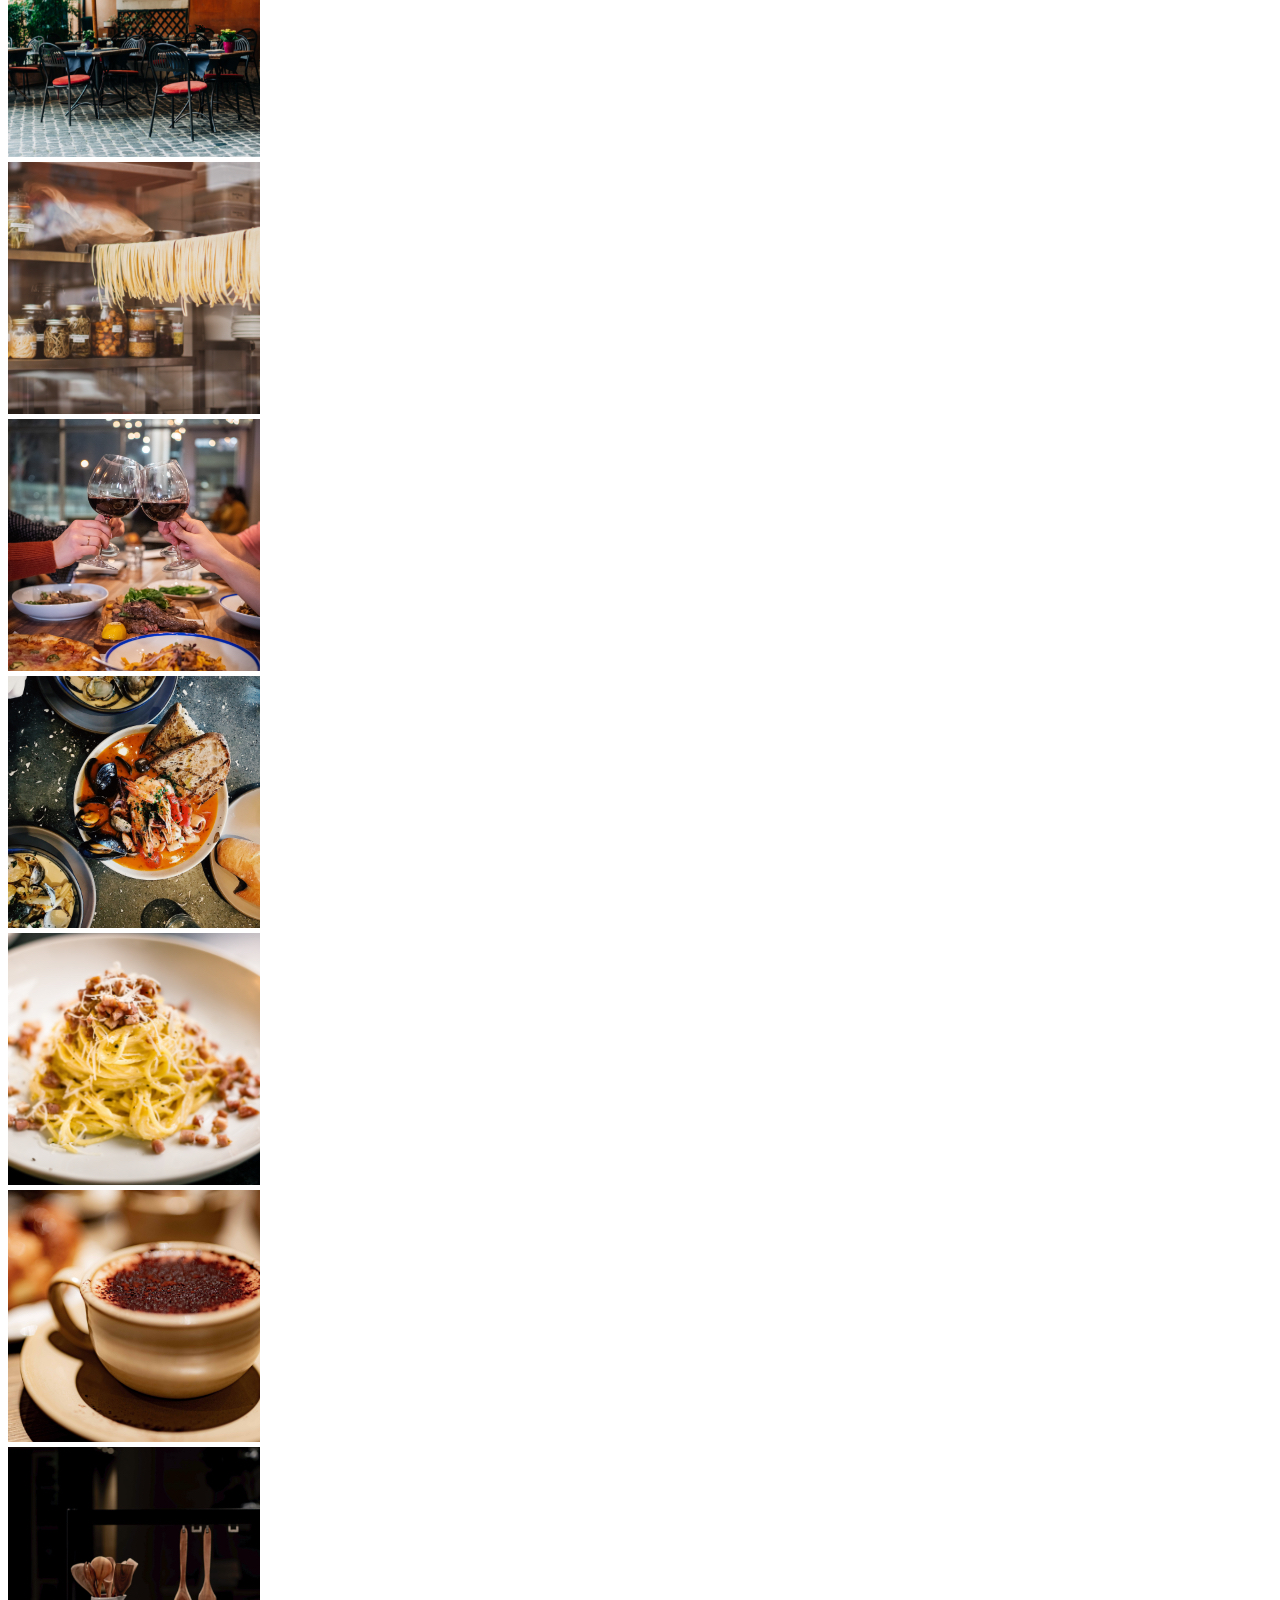
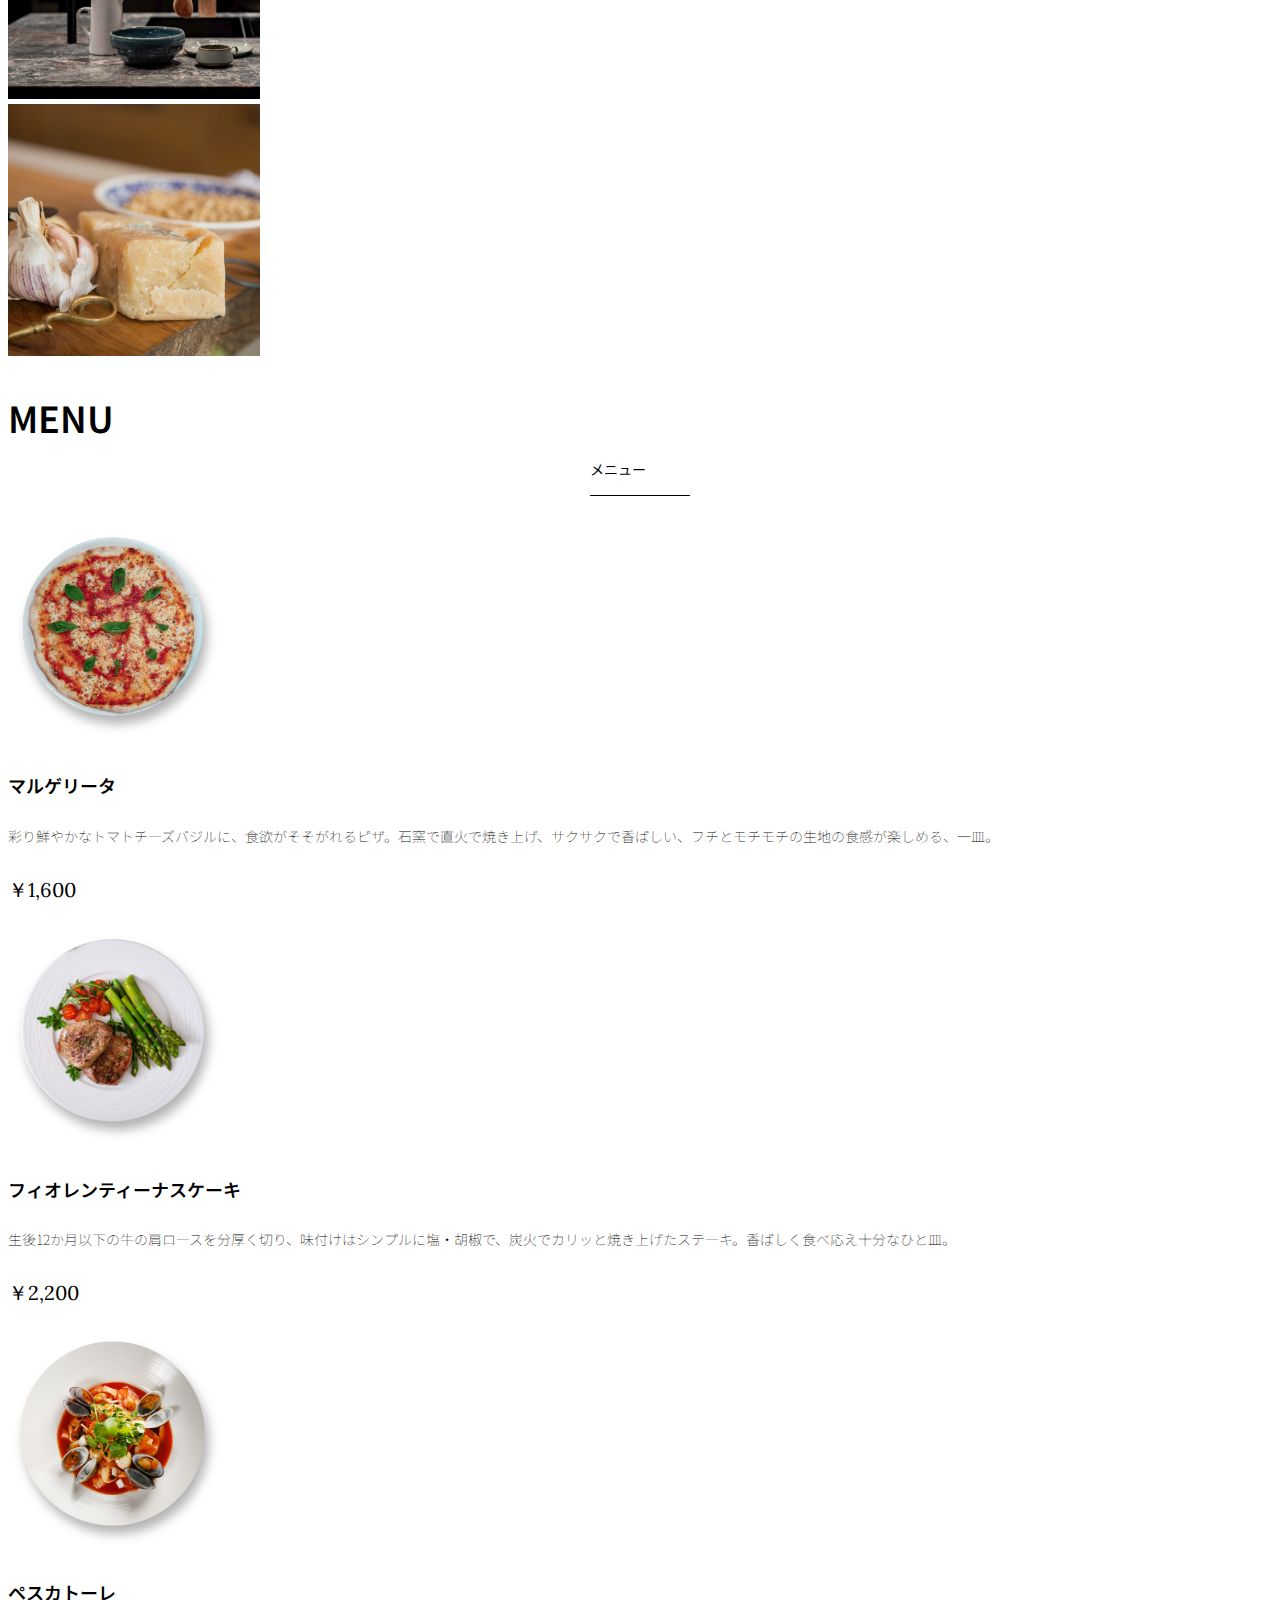
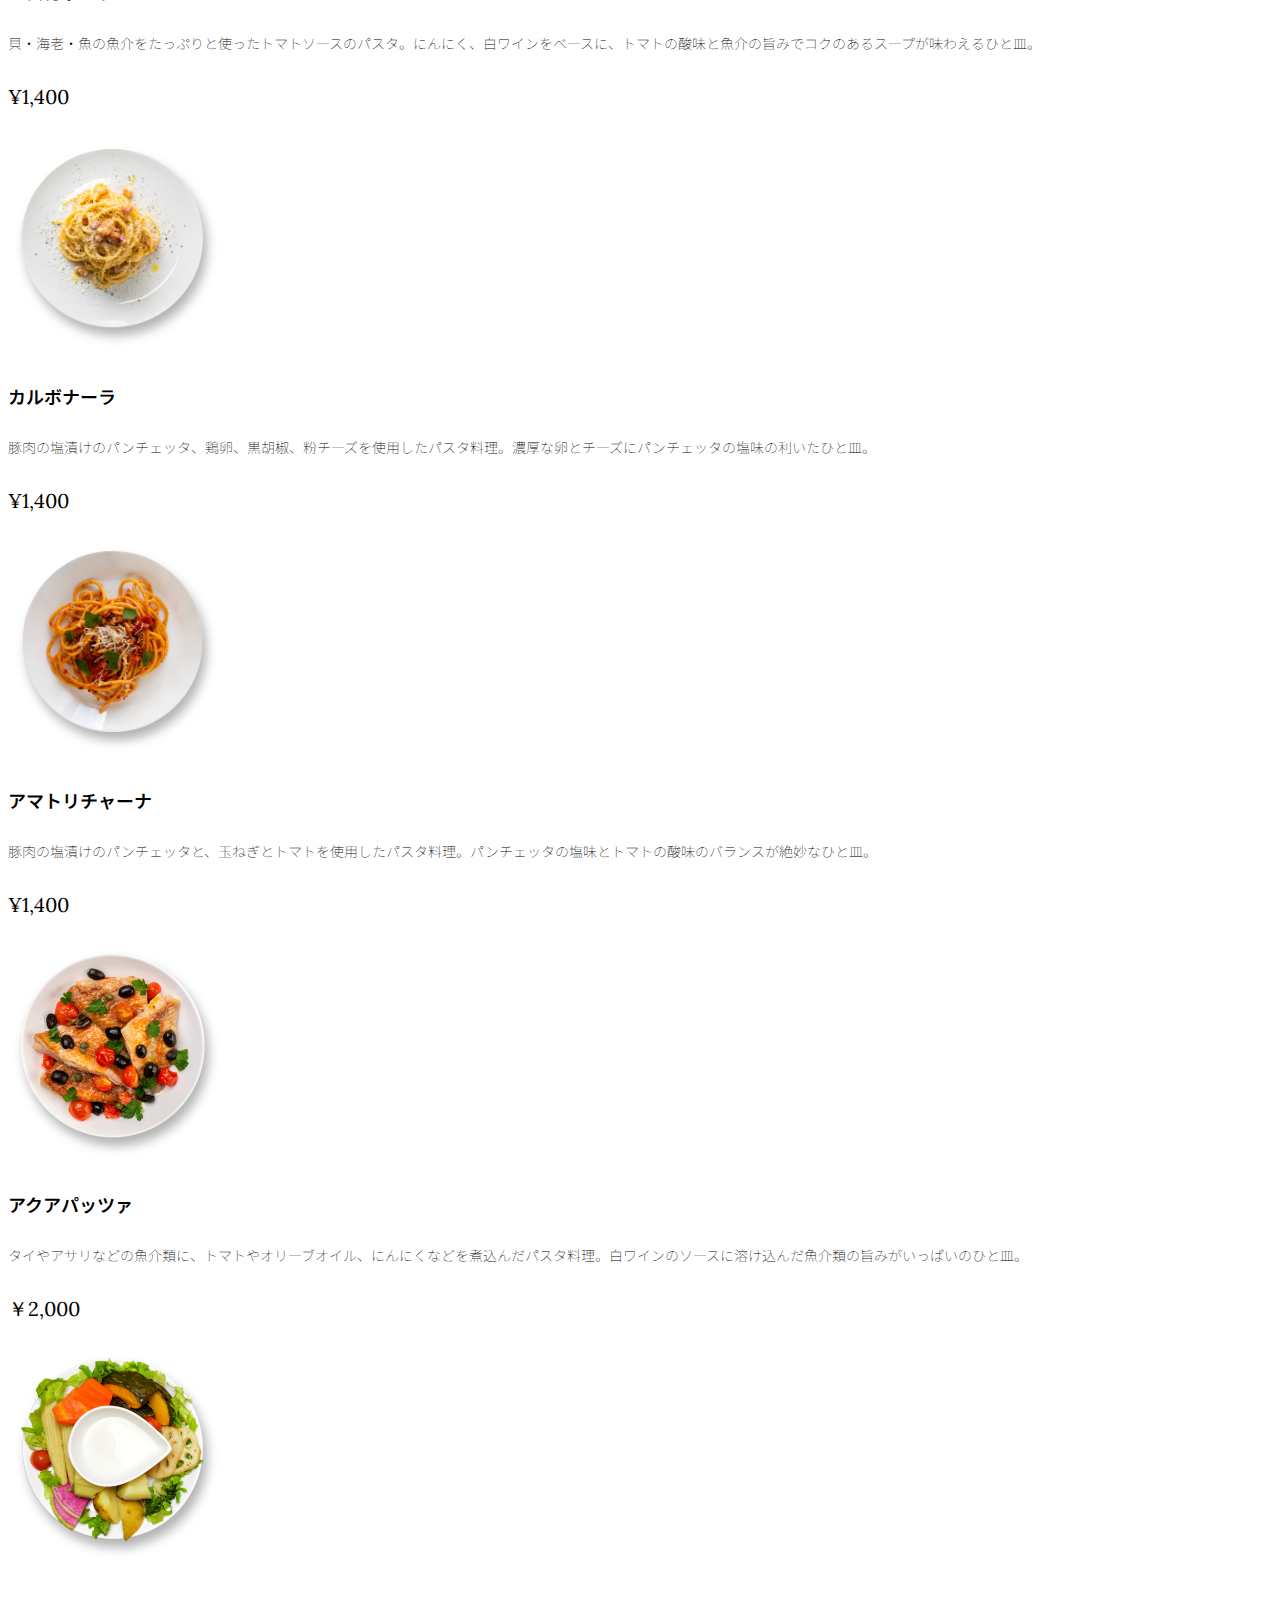
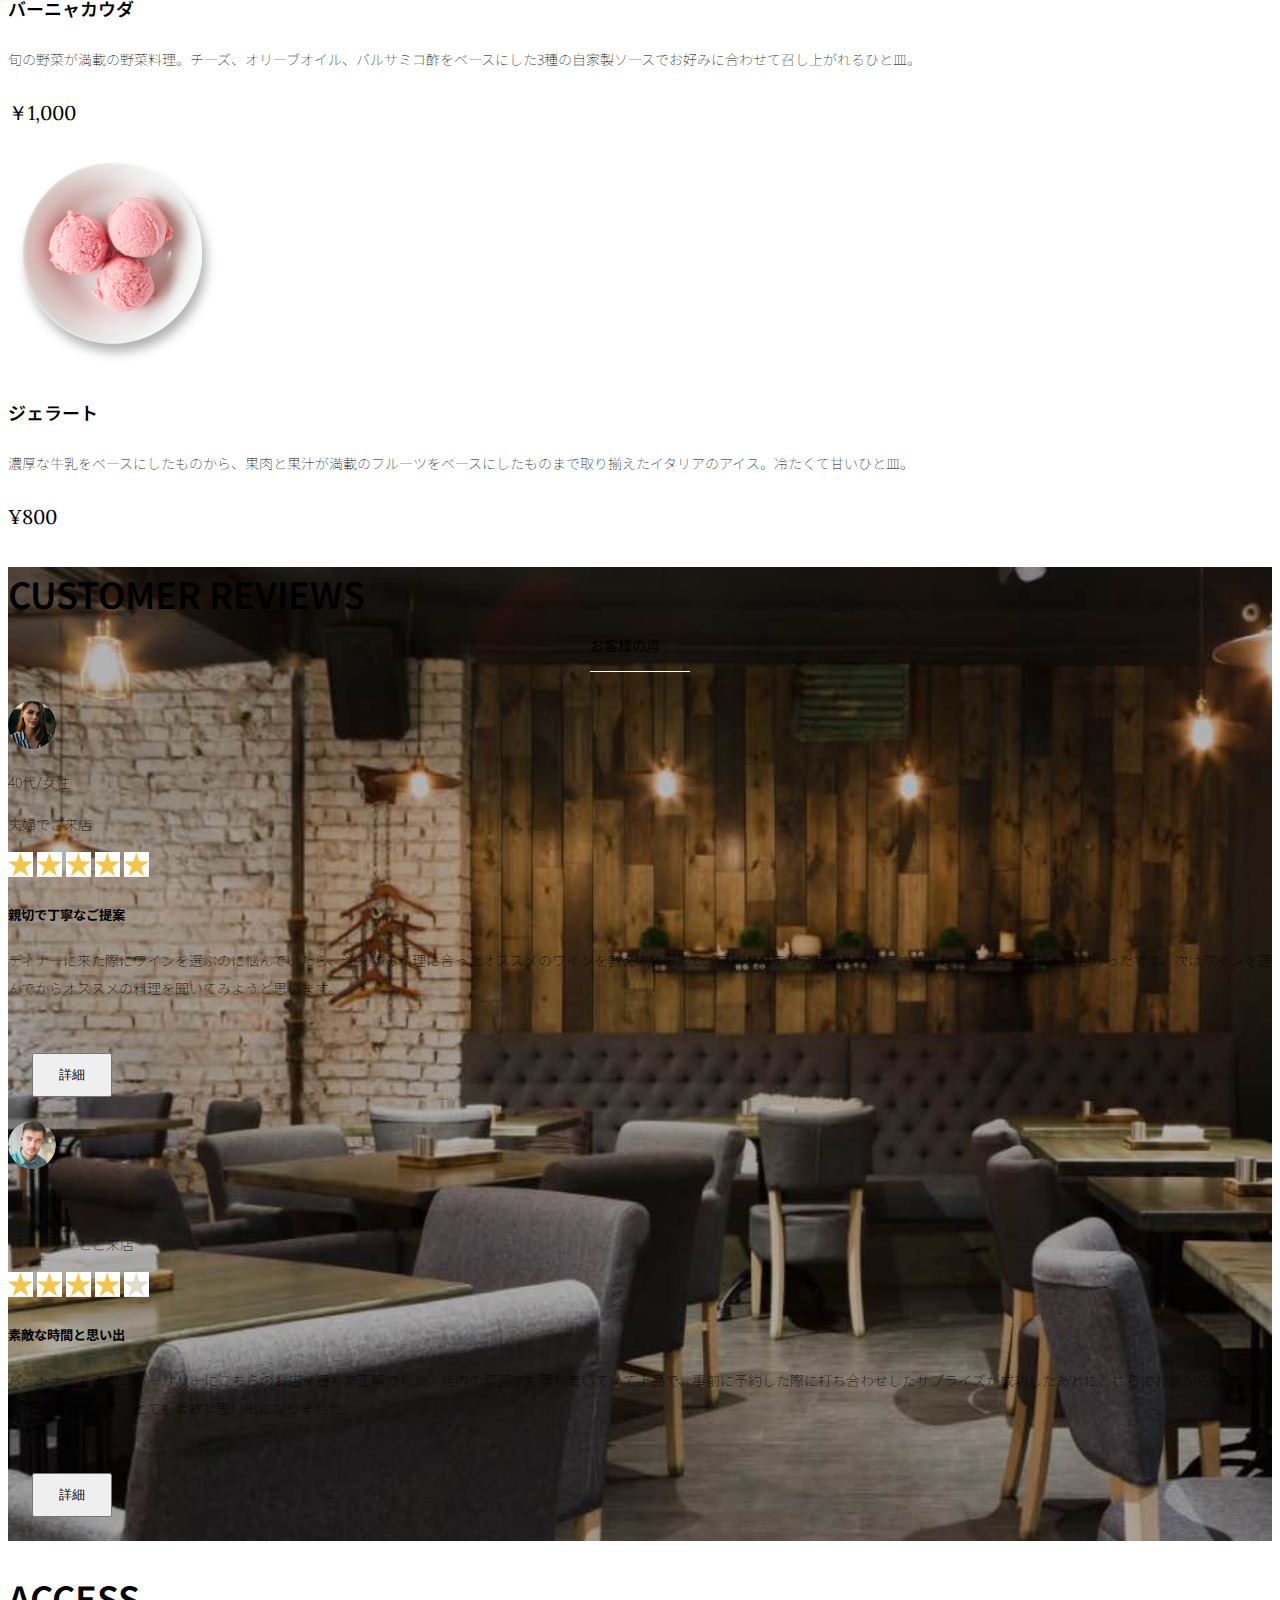
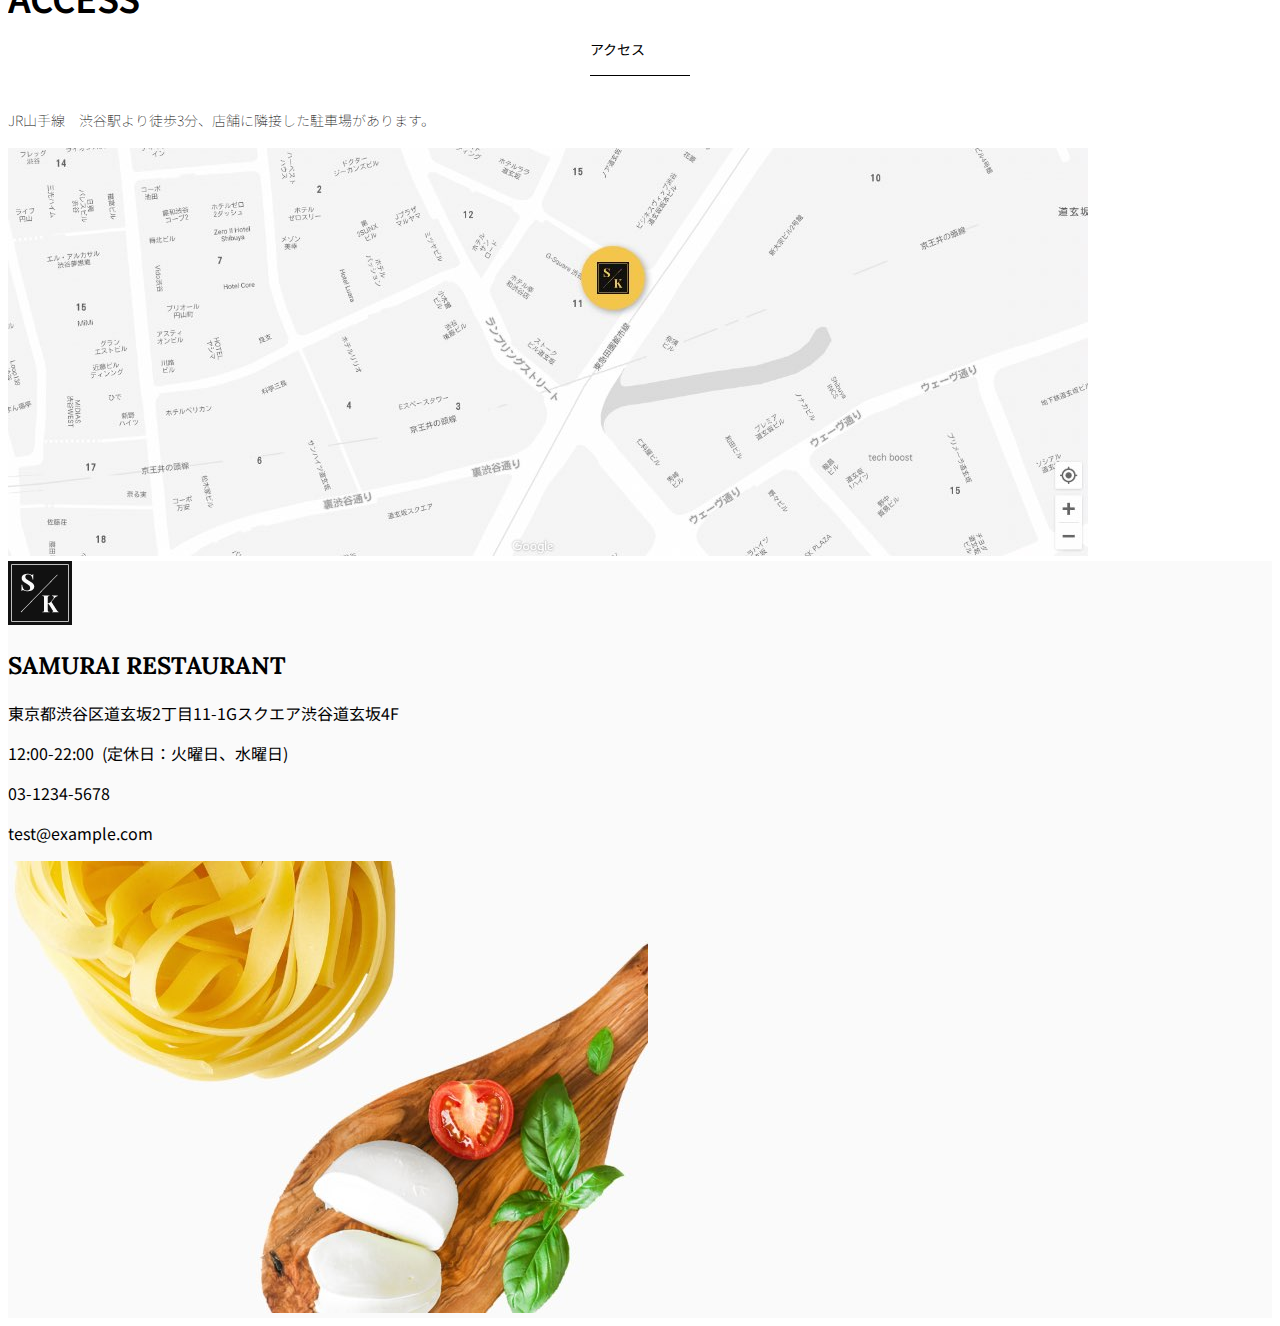
<file: index_base_old.html>
<!doctype html>
<html lang="ja">

<head>
  <meta charset="utf-8">
  <meta name="viewport" content="width=device-width, initial-scale=1">
  <meta name="description" content="">
  <meta name="author" content="SAMURAI ENGINEER">
  <title>SAMURAI XD_HTML教材</title>
  <!-- ************************************************ bootstrap.min.cssの読み込み -->
  <link href="https://cdn.jsdelivr.net/npm/bootstrap@5.0.0-beta1/dist/css/bootstrap.min.css" rel="stylesheet"
    integrity="sha384-giJF6kkoqNQ00vy+HMDP7azOuL0xtbfIcaT9wjKHr8RbDVddVHyTfAAsrekwKmP1" crossorigin="anonymous">
  <!-- ************************************************ bootstrap.bundle.min.jsの読み込み -->
  <script src="https://cdn.jsdelivr.net/npm/bootstrap@5.0.0-beta1/dist/js/bootstrap.bundle.min.js"
    integrity="sha384-ygbV9kiqUc6oa4msXn9868pTtWMgiQaeYH7/t7LECLbyPA2x65Kgf80OJFdroafW" crossorigin="anonymous" defer>
  </script>

  <!-- ************************************************ Google Font読み込み -->
  <link rel="preconnect" href="https://fonts.gstatic.com">
  <link href="https://fonts.googleapis.com/css2?family=Lora&display=swap" rel="stylesheet">
  <link href="https://fonts.googleapis.com/css2?family=Noto+Sans+JP:wght@300&display=swap" rel="stylesheet">
  <!-- ************************************************ Font Awesome -->
  <link rel="stylesheet" href="https://use.fontawesome.com/releases/v5.1.0/css/all.css"
    integrity="sha384-lKuwvrZot6UHsBSfcMvOkWwlCMgc0TaWr+30HWe3a4ltaBwTZhyTEggF5tJv8tbt" crossorigin="anonymous">
  <!-- ************************************************今回作成する styles.cssの読み込み -->
  <link href="stylesheet/style_for_index_base.css" rel="stylesheet">
  <!-- ************************************************  -->
</head>

<body>
  <main>
    <!-- ************************************************ ナビゲーションバー開始 -->
    <nav class="navbar navbar-expand-lg">
      <div class="container">
        <a class="navbar-brand my_navbar_brand">
          <img class="img-fluid navbar_brand_logo" src="img/site_logo.png" alt="サイトアイコン"><span>SAMURAI KITCHEN</span>
        </a>
        <div class="navbar-toggler hamburger_menu" data-bs-toggle="collapse" data-bs-target="#navbarNav"
          　aria-controls="navbarNav" aria-expanded="false" aria-label="Toggle navigation">
          <input type="checkbox" id="hamburger_btn_check">
          <label for="hamburger_btn_check" class="hamburger_btn">
            <img class="btn_open" src="img/button_open.png" alt="ナビゲーションバーのボタン">
            <img class="btn_close" src="img/button_close.png" alt="ナビゲーションバーのボタン">
          </label>
        </div>
        <div class="collapse navbar-collapse justify-content-end" id="navbarNav">
          <ul class="navbar-nav">
            <li class="nav-item px-2">
              <a class="nav-link my_nav_link my-2" aria-current="page" href="#">HOME</a>
            </li>

            <li class="nav-item px-2">
              <a class="nav-link my_nav_link my-2" href="#about">ABOUT US</a>
            </li>

            <li class="nav-item px-2">
              <a class="nav-link my_nav_link my-2" href="#gallery">GALLERY</a>
            </li>

            <li class="nav-item px-2">
              <a class="nav-link my_nav_link my-2" href="#menu">MENU</a>
            </li>

            <li class="nav-item px-2">
              <a class="nav-link my_nav_link my-2" href="#review">CUSTOMER REVIEWS</a>
            </li>

            <li class="nav-item px-2">
              <a class="nav-link my_nav_link my-2" href="#access">ACCESS</a>
            </li>

          </ul>
        </div>
      </div>
    </nav>
    <!-- ************************************************ ナビゲーションバー終了 -->

    <!-- ************************************************ カールセル開始 -->
    <div id="myCarousel" class="carousel slide mb-5" data-bs-ride="carousel">
      <ol class="carousel-indicators">
        <li data-bs-target="#myCarousel" data-bs-slide-to="0" class="active"></li>
        <li data-bs-target="#myCarousel" data-bs-slide-to="1"></li>
        <li data-bs-target="#myCarousel" data-bs-slide-to="2"></li>
      </ol>

      <div class="carousel-inner">
        <div class="carousel-item active">
          <img src="img/slider-1.jpg" alt="SAMURAI KITCHEN-1">
          <div class="carousel-caption">
            <h1 class="my_carousel_caption">
              Welcome to<br>
              SAMURAI KITCHEN
            </h1>
          </div>
        </div>

        <div class="carousel-item">
          <img src="img/slider-2.jpg" alt="サンプル画像">
          <div class="carousel-caption">
            <h1 class="my_carousel_caption">
              The fabulous combination of&nbsp;wine&nbsp;and&nbsp;food
            </h1>
          </div>
        </div>

        <div class="carousel-item">
          <img src="img/slider-3.jpg" alt="サンプル画像">
          <div class="carousel-caption">
            <h1 class="my_carousel_caption">Get the Italian taste<br>
              at the SAMURAI&nbsp;KITCHEN
            </h1>
          </div>
        </div>

      </div>
      <a class="carousel-control-prev" href="#myCarousel" role="button" data-bs-slide="prev">
        <span class="carousel-control-prev-icon" aria-hidden="true"></span>
        <span class="visually-hidden">Previous</span>
      </a>

      <a class="carousel-control-next" href="#myCarousel" role="button" data-bs-slide="next">
        <span class="carousel-control-next-icon" aria-hidden="true"></span>
        <span class="visually-hidden">Next</span>
      </a>
    </div>
    <!-- ************************************************ カールセル終了 -->

    <!-- ************************************************ アバウトセクション開始 -->
    <section class="about_us_bg" id="about">
      <div class="container py-5 mb-5">
        <div class="row">
          <div class="col-lg-6 text-left">
            <div class="py-5">
              <h2 class="section_title about mb-5">
                ABOUT US
              </h2>
              <p class="mb-2">
                本場イタリアンの味を追求し、厳選した国産食材を使用。<br>
                オーガニック野菜、熟成させた自家製プロシュート、<br>
                毎朝仕込むピザ生地など、あらゆる食材へのこだわり。<br>
              </p>
              <p class="mb-2">
                料理に合うワインもイタリア産のものから国産のものまでラインナップ豊富。<br>
              </p>
              <p class="mb-2">
                イタリアのワインの名産地「ピエモンテ州」「ヴェネト州」で生産された<br>
                ワインを取り揃え、上品な味わいをお愉しみいただけます。<br>
              </p>
            </div>
          </div>
          <div class="col-lg-6">
            <img src="img/img-about-us.png" alt="pizza" class="">
          </div>
        </div>
      </div>
    </section>
    <!-- ************************************************ アバウトセクション終了 -->

    <!-- ************************************************ ギャラリーセクション開始 -->
    <section id="gallery">
      <div class="container mb-5">
        <h2 class="mb-3 section_title gallery text-center">GALLERY</h2>
        <p class="text-center mb-5">
          上品な大人の空間で素敵なひと時を
        </p>
        <div class="row">
          <div class="col-6 col-lg-3 mb-4">
            <img class="img-fluid" src="img/gallery-1.jpg" alt="サンプル画像">
          </div>

          <div class="col-6 col-lg-3 mb-4">
            <img class="img-fluid" src="img/gallery-2.jpg" alt="サンプル画">
          </div>

          <div class="col-6 col-lg-3 mb-4">
            <img class="img-fluid" src="img/gallery-3.jpg" alt="サンプル画像">
          </div>

          <div class="col-6 col-lg-3 mb-4">
            <img class="img-fluid" src="img/gallery-4.jpg" alt="サンプル画像">
          </div>

          <div class="col-6 col-lg-3 mb-4">
            <img class="img-fluid" src="img/gallery-5.jpg" alt="サンプル画像">
          </div>

          <div class="col-6 col-lg-3 mb-4">
            <img class="img-fluid" src="img/gallery-6.jpg" alt="サンプル画像">
          </div>

          <div class="col-6 col-lg-3 mb-4">
            <img class="img-fluid" src="img/gallery-7.jpg" alt="サンプル画像">
          </div>

          <div class="col-6 col-lg-3 mb-4">
            <img class="img-fluid" src="img/gallery-8.jpg" alt="サンプル画像">
          </div>

        </div>
      </div>
    </section>
    <!-- ************************************************ ギャラリーセクション終了 -->

    <!-- ************************************************ メニューセクション -->
    <section id="menu">
      <div class="container">
        <div class="row">
          <div class="col-lg-12">
            <h2 class="section_title menu text-center mb-5">MENU</h2>
          </div>
        </div>
      </div>

      <div class="container mb-5">
        <div class="row">
          <div class="col-12 col-lg-6">
            <div class="row g-0 mb-4">
              <div class="co-12 col-lg-5 text-center">
                <img src="img/margherita.png" class="img-fluid" alt="マルゲリータ">
              </div>
              <div class="col-12 col-lg-7 p-4">
                <h4 class="mb-0 menu_title">マルゲリータ</h4>
                <p class="my-auto">彩り鮮やかなトマトチーズバジルに、食欲がそそがれるピザ。石窯で直火で焼き上げ、サクサクで香ばしい、フチとモチモチの生地の食感が楽しめる、一皿。</p>
                <p class="menu_price">￥1,600</p>
              </div>
            </div>
          </div>

          <div class="col-12 col-lg-6">
            <div class="row g-0 mb-4">
              <div class="co-12 col-lg-5 text-center">
                <img src="img/steak.png" class="img-fluid" alt="フィオレンティーナスケーキ">
              </div>
              <div class="col-12 col-lg-7 p-4">
                <h4 class="mb-0 menu_title">フィオレンティーナスケーキ</h4>
                <p class="my-auto">生後12か月以下の牛の肩ロースを分厚く切り、味付けはシンプルに塩・胡椒で、炭火でカリッと焼き上げたステーキ。香ばしく食べ応え十分なひと皿。</p>
                <p class="menu_price">￥2,200</p>
              </div>
            </div>
          </div>

          <div class="col-12 col-lg-6">
            <div class="row g-0 mb-4">
              <div class="co-12 col-lg-5 text-center">
                <img src="img/pescatore.png" class="img-fluid" alt="ペスカトーレ">
              </div>
              <div class="col-12 col-lg-7 p-4">
                <h4 class="mb-0 menu_title">ペスカトーレ</h4>
                <p class="my-auto">貝・海老・魚の魚介をたっぷりと使ったトマトソースのパスタ。にんにく、白ワインをベースに、トマトの酸味と魚介の旨みでコクのあるスープが味わえるひと皿。</p>
                <p class="menu_price">¥1,400</p>
              </div>
            </div>
          </div>

          <div class="col-12 col-lg-6">
            <div class="row g-0 mb-4">
              <div class="co-12 col-lg-5 text-center">
                <img src="img/carbonara.png" class="img-fluid" alt="カルボナーラ">
              </div>
              <div class="col-12 col-lg-7 p-4 ">
                <h4 class="mb-0 menu_title">カルボナーラ</h4>
                <p class="my-auto">豚肉の塩漬けのパンチェッタ、鶏卵、黒胡椒、粉チーズを使用したパスタ料理。濃厚な卵とチーズにパンチェッタの塩味の利いたひと皿。</p>
                <p class="menu_price">¥1,400</p>
              </div>
            </div>
          </div>

          <div class="col-12 col-lg-6">
            <div class="row g-0 mb-4">
              <div class="co-12 col-lg-5 text-center">
                <img src="img/amatriciana.png" class="img-fluid" alt="アマトリチャーナ">
              </div>
              <div class="col-12 col-lg-7 p-4">
                <h4 class="mb-0 menu_title">アマトリチャーナ</h4>
                <p class="my-auto">豚肉の塩漬けのパンチェッタと、玉ねぎとトマトを使用したパスタ料理。パンチェッタの塩味とトマトの酸味のバランスが絶妙なひと皿。</p>
                <p class="menu_price">¥1,400</p>
              </div>
            </div>
          </div>

          <div class="col-12 col-lg-6">
            <div class="row g-0 mb-4">
              <div class="co-12 col-lg-5 text-center">
                <img src="img/acqua-pazza.png" class="img-fluid" alt="アクアパッツァ">
              </div>
              <div class="col-12 col-lg-7 p-4">
                <h4 class="mb-0 menu_title">アクアパッツァ</h4>
                <p class="my-auto">タイやアサリなどの魚介類に、トマトやオリーブオイル、にんにくなどを煮込んだパスタ料理。白ワインのソースに溶け込んだ魚介類の旨みがいっぱいのひと皿。</p>
                <p class="menu_price">￥2,000</p>
              </div>
            </div>
          </div>

          <div class="col-12 col-lg-6">
            <div class="row g-0 mb-4">
              <div class="co-12 col-lg-5 text-center">
                <img src="img/bagna-cauda.png" class="img-fluid " alt="バーニャカウダ">
              </div>
              <div class="col-12 col-lg-7 p-4">
                <h4 class="mb-0 menu_title">バーニャカウダ</h4>
                <p class="my-auto">旬の野菜が満載の野菜料理。チーズ、オリーブオイル、バルサミコ酢をベースにした3種の自家製ソースでお好みに合わせて召し上がれるひと皿。</p>
                <p class="menu_price">￥1,000</p>
              </div>
            </div>
          </div>

          <div class="col-12 col-lg-6">
            <div class="row g-0 mb-4">
              <div class="col-12 col-lg-5">
                <img src="img/gelato.png" class="img-fluid" alt="ジェラート">
              </div>
              <div class="col-12 col-lg-7 p-4">
                <h4 class="mb-0 menu_title">ジェラート</h4>
                <p class="my-auto">濃厚な牛乳をベースにしたものから、果肉と果汁が満載のフルーツをベースにしたものまで取り揃えたイタリアのアイス。冷たくて甘いひと皿。</p>
                <p class="menu_price">¥800</p>
              </div>
            </div>
          </div>
        </div>
      </div>
    </section>
    <!-- ************************************************ メニューセクション終了 -->

    <!-- ************************************************ レビューセクション開始 -->
    <section id="review">
      <div class="review_wrapper">
        <div class="container py-5 mb-5">
          <div class="text-center mb-5">
            <h2 class="section_title review text-center text-white">CUSTOMER REVIEWS</h2>
          </div>
          <div class="row pb-5 justify-content-center">
            <div class="col-12 col-lg-5 mt-3">
              <div class="bg-white h_420">
                <div class="p-4">
                  <div class="d-flex align-items-center">
                    <img src="img/customer-woman.png" class="reviewer_img" alt="サンプル画像">
                    <div>
                      <p class="my-0">40代/女性</p>
                      <p class="my-0">夫婦でご来店</p>
                    </div>
                  </div>
                  <div class="my-3">
                    <img src="img/star-point.png" class="star_img" alt="star">
                    <img src="img/star-point.png" class="star_img" alt="star">
                    <img src="img/star-point.png" class="star_img" alt="star">
                    <img src="img/star-point.png" class="star_img" alt="star">
                    <img src="img/star-point.png" class="star_img" alt="star">
                  </div>
                  <h5>親切で丁寧なご提案</h5>
                  <p>
                    ディナーに来た際にワインを選ぶのに悩んでいたら、注文する料理に合ったオススメのワインを教えてもらえて、ワインのテイスティングまでさせてもらえたのでとても嬉しかったです。次はワインを選んでからオススメの料理を聞いてみようと思います。
                  </p>
                  <button type="button" class="btn btn-warning shadow fix_tottom">詳細</button>
                </div>
              </div>
            </div>
            <div class="col-12 col-lg-5 mt-3">
              <div class="bg-white h_420">
                <div class="p-4">
                  <div class="d-flex align-items-center">
                    <img src="img/customer-man.png" class="reviewer_img" alt="サンプル画像">
                    <div>
                      <p class="my-0">30代/男性</p>
                      <p class="my-0">パートナーとご来店</p>
                    </div>
                  </div>
                  <div class="my-3">
                    <img src="img/star-point.png" class="star_img" alt="star">
                    <img src="img/star-point.png" class="star_img" alt="star">
                    <img src="img/star-point.png" class="star_img" alt="star">
                    <img src="img/star-point.png" class="star_img" alt="star">
                    <img src="img/star-no-point.png" class="star_img" alt="no-star">
                  </div>
                  <h5>素敵な時間と思い出</h5>
                  <p>
                    パートナーとのアニバーサリーにこちらのお店を選んで正解でした。店内の雰囲気も落ち着いていて上品で、事前に予約した際に打ち合わせしたサプライズが成功したあとに、さらにお店からもサプライズをいただけて、とても素敵な思い出になりました。
                  </p>
                  <button type="button" class="btn btn-warning shadow fix_tottom">詳細</button>
                </div>
              </div>
            </div>
          </div>
        </div>
      </div>
    </section>
    <!-- ************************************************ レビューセクション終了 -->

    <!-- ************************************************ アクセスセクション開始 -->
    <section id="access">
      <div class="container mb-5">

        <div class="row">
          <div class="col-lg-12 text-center mb-5">
            <h2 class="section_title text-center access mb-5">ACCESS</h2>
            <p>JR山手線　渋谷駅より徒歩3分、店舗に隣接した駐車場があります。</p>
          </div>
        </div>

        <div class="row">
          <div class="col-lg-12 text-center">
            <img src="img/map.jpg" class="img-fluid img_map" alt="location map">
          </div>
        </div>
      </div>
    </section>
    <!-- ************************************************ アクセスセクション終了 -->


    <!-- ************************************************ フッター開始 -->
    <footer id="footer">
      <div class="container">
        <div class="row">
          <div class="col-12 col-lg-6 position-relative">
            <div class="row pt-5">
              <div class="col-12 col-lg-2 text-center my-3">
                <img class="img-fluid footer_brand_logo" src="img/site_logo.png" alt="サンプル画像">
              </div>
              <div class="col-12 col-lg-10 align-self-center my-3">
                <h2 class="m-0 footer_text">SAMURAI RESTAURANT</h2>
              </div>
            </div>

            <div class="restaurant_info py-3">
              <div class="d-flex">
                <p class="btn p-0 restaurant_address">東京都渋谷区道玄坂2丁目11-1Gスクエア渋谷道玄坂4F</p>
              </div>
              <div class="d-flex">
                <p class="btn p-0 restaurant_hours">12:00-22:00&nbsp;&nbsp;(定休日：火曜日、水曜日)</p>
              </div>
              <div class="d-flex">
                <p class="btn p-0 restaurant_tel">03-1234-5678</p>
              </div>
              <div class="d-flex">
                <p class="btn p-0 restaurant_mail">test@example.com</p>
              </div>
              <div class="copy_right">
                <p>
                  ©SAMURAI KITCHEN, All Rights Reserved.
                </p>

                <img src="img/icon-facebook.png" alt="facebook">
                <img src="img/icon-twitter.png" alt="twitter">
              </div>
            </div>
          </div>

          <!-- 右側背景画像 -->
          <div class="col-12 col-lg-6 d-none d-md-block">
            <img src="img/background-footer.jpg" class="col_bg_image" alt="">
          </div>
        </div>
      </div>
    </footer>
    <!-- ************************************************ フッター終了 -->

  </main>
</body>

</html>
</file>
<file: stylesheet/style.css>
/* ----------------------------------------------- 共通 */
html,
body {
  overflow-x: hidden;
}

body {
  color: #000000;
  font-family: 'Noto Sans JP', sans-serif;
  padding-bottom: 0;

}

p {
  line-height: 2.0em;
  font-weight: 100;
  font-style: normal;
  font-size: 14px;

}



/* ----------------------------------------------- ナビゲーションバー */
.navbar_brand_logo {

  /* サイズを32pxの正方形へ変更 */
  width: 32px;
  height: 32px;

  /* imgはインライン要素なので、インラインブロックにしておきます */
  display: inline-block;

  /* "SAMURAI KITCHEN" 文字との空白を15pxとります */
  margin-right: 15px;

}

/* カンマで区切ると、複数のクラスに適用できます */
.my_navbar_brand,
.my_nav_link {

  /* フォントサイズ16px */
  font-size: 16px;

  /* フォントをserif体へ変更 */
  font-family: 'Lora', serif;

  /* フォントの色を黒色へ、何が何でも黒色にする! */
  color: #000000 !important;

}

/* ここから追記 */
/* Bootstrapのボタンに初期設定されている周囲のborder（枠線）を消しています */
.navbar-toggler {
  padding: 0 !important;
  border: none;
}


/* ハンバーガーボタンがチェック状態である（押されている）とき、閉じるボタン（×）を表示する */
#hamburger_btn_check:checked~.hamburger_btn .btn_close {
  display: block;
}

/* ハンバーガーボタンがチェック状態である（押されている）とき、ハンバーガーボタンを表示しない */
#hamburger_btn_check:checked~.hamburger_btn .btn_open {
  display: none;
}

/* 最初に表示した時は、閉じるボタン（×）は表示しません */
.btn_close {
  display: none;
}

/* ハンバーガーボタンが押されているかを判断するためのチェックボックスは隠します */
#hamburger_btn_check {
  display: none;
}

/* ----------------------------------------------- カールセル */
.my_carousel_caption {

  /* フォントサイズ52px */
  font-size: 52px;

  /* 上下に余白 */
  padding-top: 1.25rem;
  padding-bottom: 1.25rem;

  /* フォントの色は白色 */
  color: #fff;

  /* テキスト中央揃え */
  text-align: center;
  font-family: 'Lora', serif;
  line-height: 1.5em;
}

/* 疑似要素でアイコンを配置　前に配置しています */
.my_carousel_caption::before {
  content: url(../img/logoSymbol_White.png);
  display: block;
}

/* スマートフォン利用時（画面幅が最大375pxまで）は */
@media screen and (max-width:375px) {
  .my_carousel_caption {

    /* フォントサイズを27pxにする */
    font-size: 27px;
  }
}

/* carousel-itemの高さを32remに指定 */
.carousel-item {
  height: 32rem;
}

/*carousel-item直下の子要素imgタグに設定 */
.carousel-item>img {

  /* 絶対位置を指定 */
  position: absolute;
  top: 0;
  left: 0;
  min-width: 100%;

  /* 高さはcarousel-itemに揃える */
  height: 32rem;
}


/* ----------------------------------------------- アバウト */
.section_title {
  /* フォントサイズ36px */
  font-size: 36px;

  /* フォントの太さ600 標準は400です */
  font-weight: 600;
}

/* aboutクラスのあとに"私たちについて"の文字を追加  */
.about::after {
  content: "私たちについて"
}

/* section_titleのあとに擬似要素を追加します */
.section_title::after {

  /* ブロック要素にします。疑似要素はデフォルトでインライン要素のため */
  display: block;

  /* サブタイトル文字の大きさを決めておく */
  font-size: 14px;
  font-weight: 400;
  padding: 16px 0 16px;

  /* 下線の幅 */
  width: 100px;

  /* 下線　直線　1px 黒色 */
  border-bottom: solid 1px #000000;
}

.about_us_bg {
  background-color: #FFE6A5;
}


/* ----------------------------------------------- ギャラリー */
.gallery::after {
  content: "ギャラリー";
  margin: 0 auto 0;
}




/* ----------------------------------------------- メニュー */
.menu::after {
  content: "メニュー";
  margin: 0 auto 0;
}

.menu_title {
  font-size: 18px;
  font-weight: 600;
  font-style: normal;
}

.menu_price {
  font-size: 20px;
  font-weight: 400;
  /* フォント変更 */
  font-family: 'Lora', serif;
}


/* ----------------------------------------------- レビュー */
/* 背景画像を設定 */
.review_wrapper {
  background-image: url(../img/background-reviews.jpg);
  background-repeat: no-repeat;
  background-size: cover;
}

/* サブタイトルを擬似要素で表示 */
.review::after {
  content: "お客様の声";
  margin: 0 auto 0;
  border-bottom: solid 1px #FFFFFF;
}

/* 白い背景色の高さを固定します */
.h_420 {
  height: 420px;
  position: relative;
}

/* レビューの画像を修正します */
.reviewer_img {

  /* サイズを48px  */
  width: 48px;
  height: 48px;

  /* 円形にします */
  border-radius: 50%;
  margin-right: 16px;
}

/* 星のアイコン画像です */
.star_img {

  /* サイズを25pxにします */
  width: 25px;
  height: 25px;
}

/* 詳細ボタンを下部に固定 */
.fix_tottom {

  /* これが絶対配置です。大切です */
  position: absolute;

  /* ボタンのサイズ変更 */
  width: 80px;
  height: 44px;

  /* 左から24px 下から24pxの位置に配置 */
  left: 24px;
  bottom: 24px;
}


/* ----------------------------------------------- アクセス */
.access::after {
  content: "アクセス";
  margin: 0 auto 0;
}




/* ----------------------------------------------- フッター */
/* 背景色を画像の背景と同じ色に設定します */
#footer {
  background-color: #FAFAFA;
}

/* ここにposition: absoluteで下からの距離で固定します */
.copy_right {
  font-size: 14px;

  /* 親要素のdivタグの左下の角を基準に絶対配置します */
  position: absolute;

  /* 下から1rem 左から12px */
  bottom: 1rem;
  left: 12px;
  display: flex;
}

/* copy_rightのクラスを適用したdivタグの子要素のpタグに適用されます */
.copy_right>p {
  margin-right: 5rem;
  margin-bottom: 0;
}

/* copy_rightのクラスを適用したdivタグの子要素で、sns_imgクラスを適用しているimgタグに適用されます */
.copy_right>img.sns_img {

  /* SNSアイコンのサイズ24px */
  height: 24px;
  width: 24px;

  /* 右方向へ余白10px */
  margin-right: 10px;
  margin-top: 0;
}

/* restaurant_info　配下の子要素 p タグ全てに適用されます */
.restaurant_info p {
  font-weight: 400;
  line-height: 1.5;
  font-size: 16px;
}

/* restaurant_info　配下の子要素 img タグ全てに適用されます */
.restaurant_info img {
  width: 20px;
  height: 20px;
  margin-right: 10px;
  line-height: 1.5;
  margin-top: auto;
}

/* サイトアイコンを64pxに */
.footer_brand_logo {
  width: 64px;
  height: 64px;
  display: inline-block;

  /* 右側余白15px */
  margin-right: 15px;
}

/* サイトタイトルのフォントをserif体（明朝体へ） */
.footer_text {
  font-size: 24px;

  /* これがserif体（明朝体） */
  font-family: 'Lora', serif;
  text-decoration: center;
}

/* スマートフォンの画面幅（最大375pxまで）でスタイルを適用する */
@media screen and (max-width: 375px) {

  .footer_text,
  .copy_right {
    margin-top: 2rem;
    text-align: center;
    position: relative;

  }

  .copy_right>p,
  img {
    margin-right: 1rem;
    font-size: 14px;
    margin: 0;
    line-height: 35px;
  }
}
</file>
<file: stylesheet/style_for_index_base.css>
/* ----------------------------------------------- 共通 */
html,
body {
  overflow-x: hidden;
}

body {
  color: #000000;
  font-family: 'Noto Sans JP', sans-serif;
  padding-bottom: 0;

}

p {
  line-height: 2.0em;
  font-weight: 100;
  font-style: normal;
  font-size: 14px;

}

.section_title {
  font-size: 36px;
  font-weight: 600;
}

.section_title::after {
  display: block;
  font-size: 14px;
  font-weight: 400;
  padding: 16px 0 16px;
  width: 100px;
  border-bottom: solid 1px #000000;

}

/* ----------------------------------------------- ナビゲーションバー */
.navbar_brand_logo {
  width: 32px;
  height: 32px;
  display: inline-block;
  margin-right: 15px;

}

.my_navbar_brand,
.my_nav_link {
  font-size: 16px;
  font-family: 'Lora', serif;
  color: #000000 !important;

}

.navbar-toggler {
  padding: 0 !important;
  border: none;

}

#hamburger_btn_check:checked~.hamburger_btn .btn_close {
  display: block;
}

#hamburger_btn_check:checked~.hamburger_btn .btn_open {
  display: none;
}

.btn_close {
  display: none;
}

#hamburger_btn_check {
  display: none;
}

/* ----------------------------------------------- カールセル */
.my_carousel_caption {
  font-size: 52px;
  padding-top: 1.25rem;
  padding-bottom: 1.25rem;
  color: #fff;
  text-align: center;
  font-family: 'Lora', serif;
  line-height: 1.5em;

}

.my_carousel_caption::before {
  content: url(../img/logoSymbol_White.png);
  display: block;
}

@media screen and (max-width:375px) {
  .my_carousel_caption {
    font-size: 27px;

  }
}

.carousel-item {
  height: 32rem;

}

.carousel-item>img {
  position: absolute;
  top: 0;
  left: 0;
  min-width: 100%;
  height: 32rem;

}

/* ----------------------------------------------- アバウト */
.about::after {
  content: "私たちについて"
}

.about_us_bg {
  background-color: #FFE6A5;
}



/* ----------------------------------------------- ギャラリー */
.gallery::after {
  content: "ギャラリー";
  margin: 0 auto 0;

}

/* ----------------------------------------------- メニュー */
.menu::after {
  content: "メニュー";
  margin: 0 auto 0;

}

.menu_title {
  font-size: 18px;
  font-weight: 600;
  font-style: normal;

}

.menu_price {
  font-size: 20px;
  font-weight: 400;
  font-family: 'Lora', serif;

}


/* ----------------------------------------------- レビュー */
.review::after {
  content: "お客様の声";
  margin: 0 auto 0;
  border-bottom: solid 1px #FFFFFF;

}

.review_title {
  font-size: 18px;
}

.review_wrapper {
  background-image: url(../img/background-reviews.jpg);
  background-repeat: no-repeat;
  background-size: cover;

}

.h_420 {
  height: 420px;
  position: relative;
}

.fix_tottom {
  position: absolute;
  width: 80px;
  height: 44px;
  left: 24px;
  bottom: 24px;
}

.reviewer_img {
  width: 48px;
  height: 48px;
  border-radius: 50%;
  margin-right: 16px;

}

.star_img {
  width: 25px;
  height: 25px;

}

/* ----------------------------------------------- アクセス */
.access::after {
  content: "アクセス";
  margin: 0 auto 0;

}


/* ----------------------------------------------- フッター */
#footer {
  background-color: #FAFAFA;
}

.copy_right {
  font-size: 14px;
  position: absolute;
  bottom: 1rem;
  left: 12px;
  display: flex;
}

.copy_right>p {
  margin-right: 5rem;
  margin-bottom: 0;
}

.copy_right>img.sns_img {
  height: 24px;
  width: 24px;
  margin-right: 10px;
  margin-top: 0;
}

.restaurant_info p {
  font-weight: 400;
  line-height: 1.5;
  font-size: 16px;
}

.restaurant_info img {
  width: 20px;
  height: 20px;
  margin-right: 10px;
  line-height: 1.5;
  margin-top: auto;
}


.footer_brand_logo {
  width: 64px;
  height: 64px;
  display: inline-block;
  margin-right: 15px;
}

.footer_text {
  font-size: 24px;
  font-family: 'Lora', serif;
  text-decoration: center;

}

@media screen and (max-width: 375px) {

  .footer_text,
  .copy_right {
    margin-top: 2rem;
    text-align: center;
    position: relative;

  }

  .copy_right>p,
  img {
    margin-right: 1rem;
    font-size: 14px;
    margin: 0;
    line-height: 35px;
  }

}
</file>
